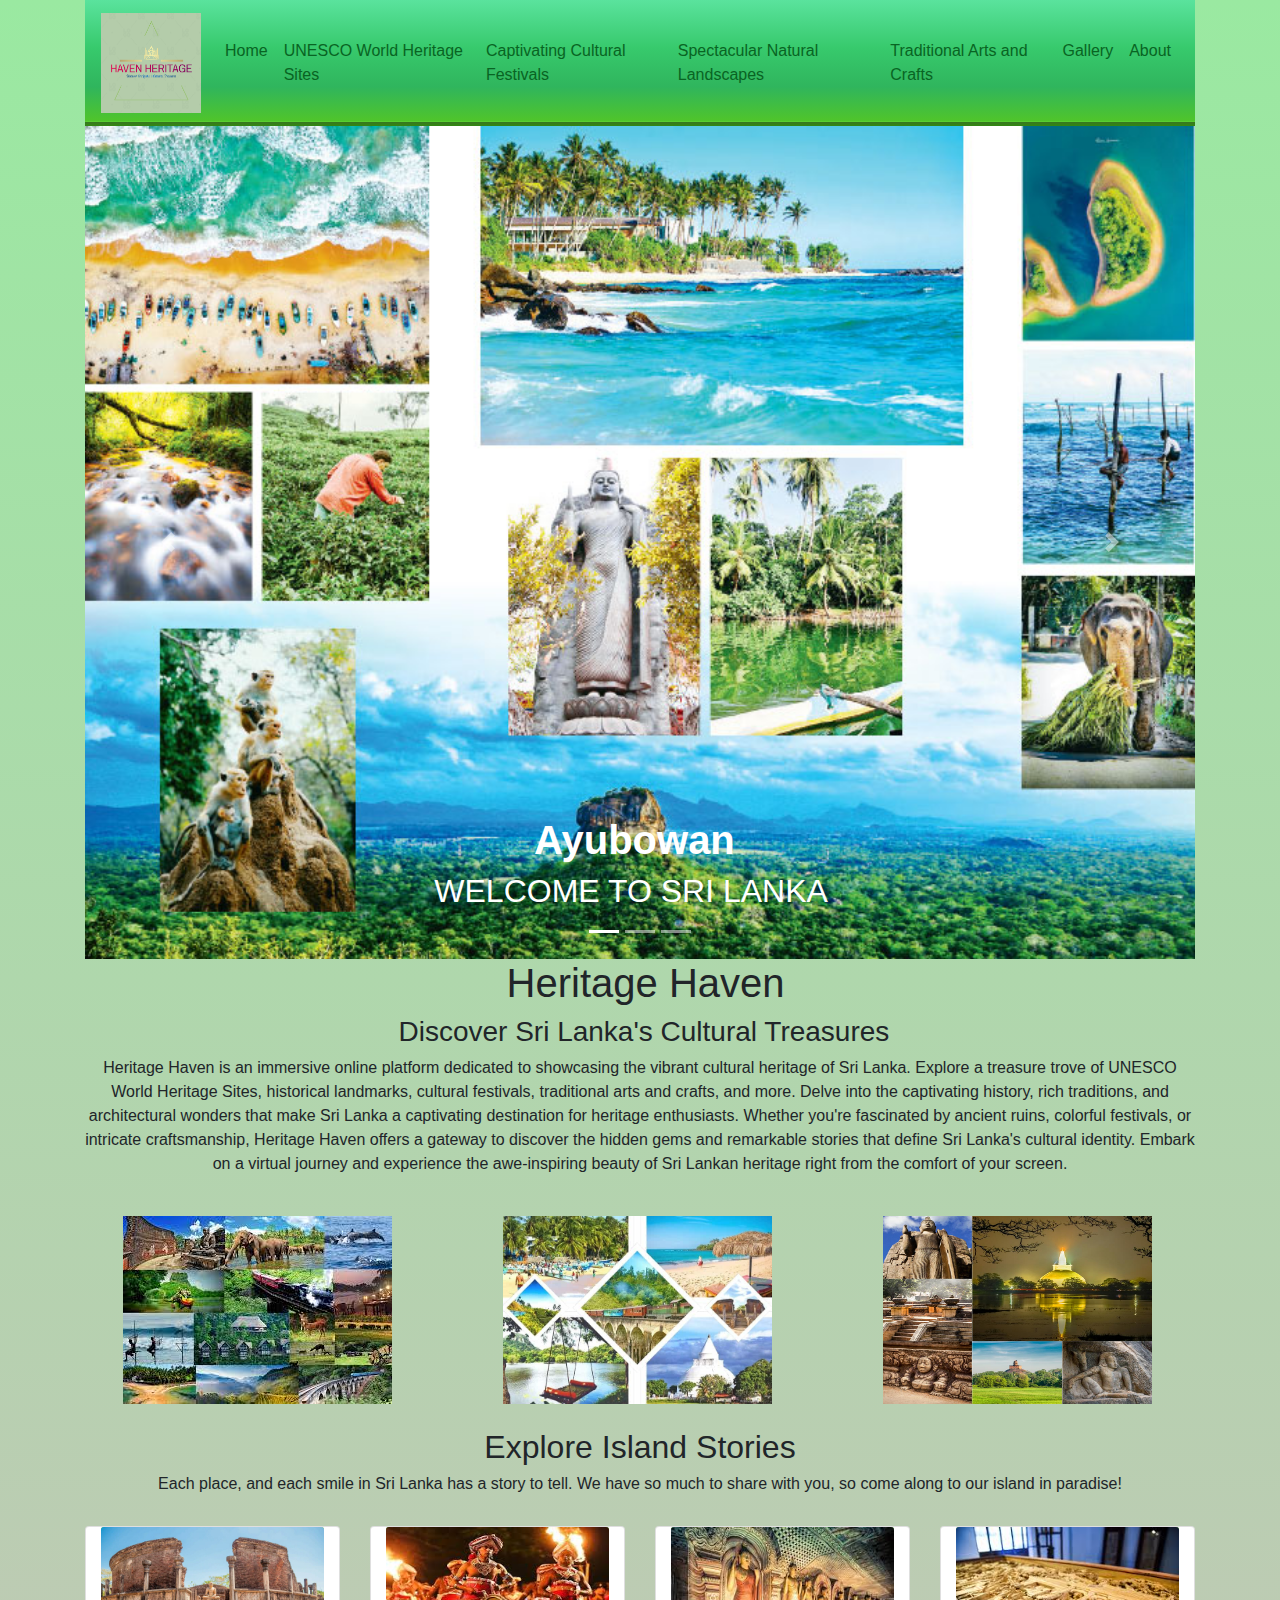
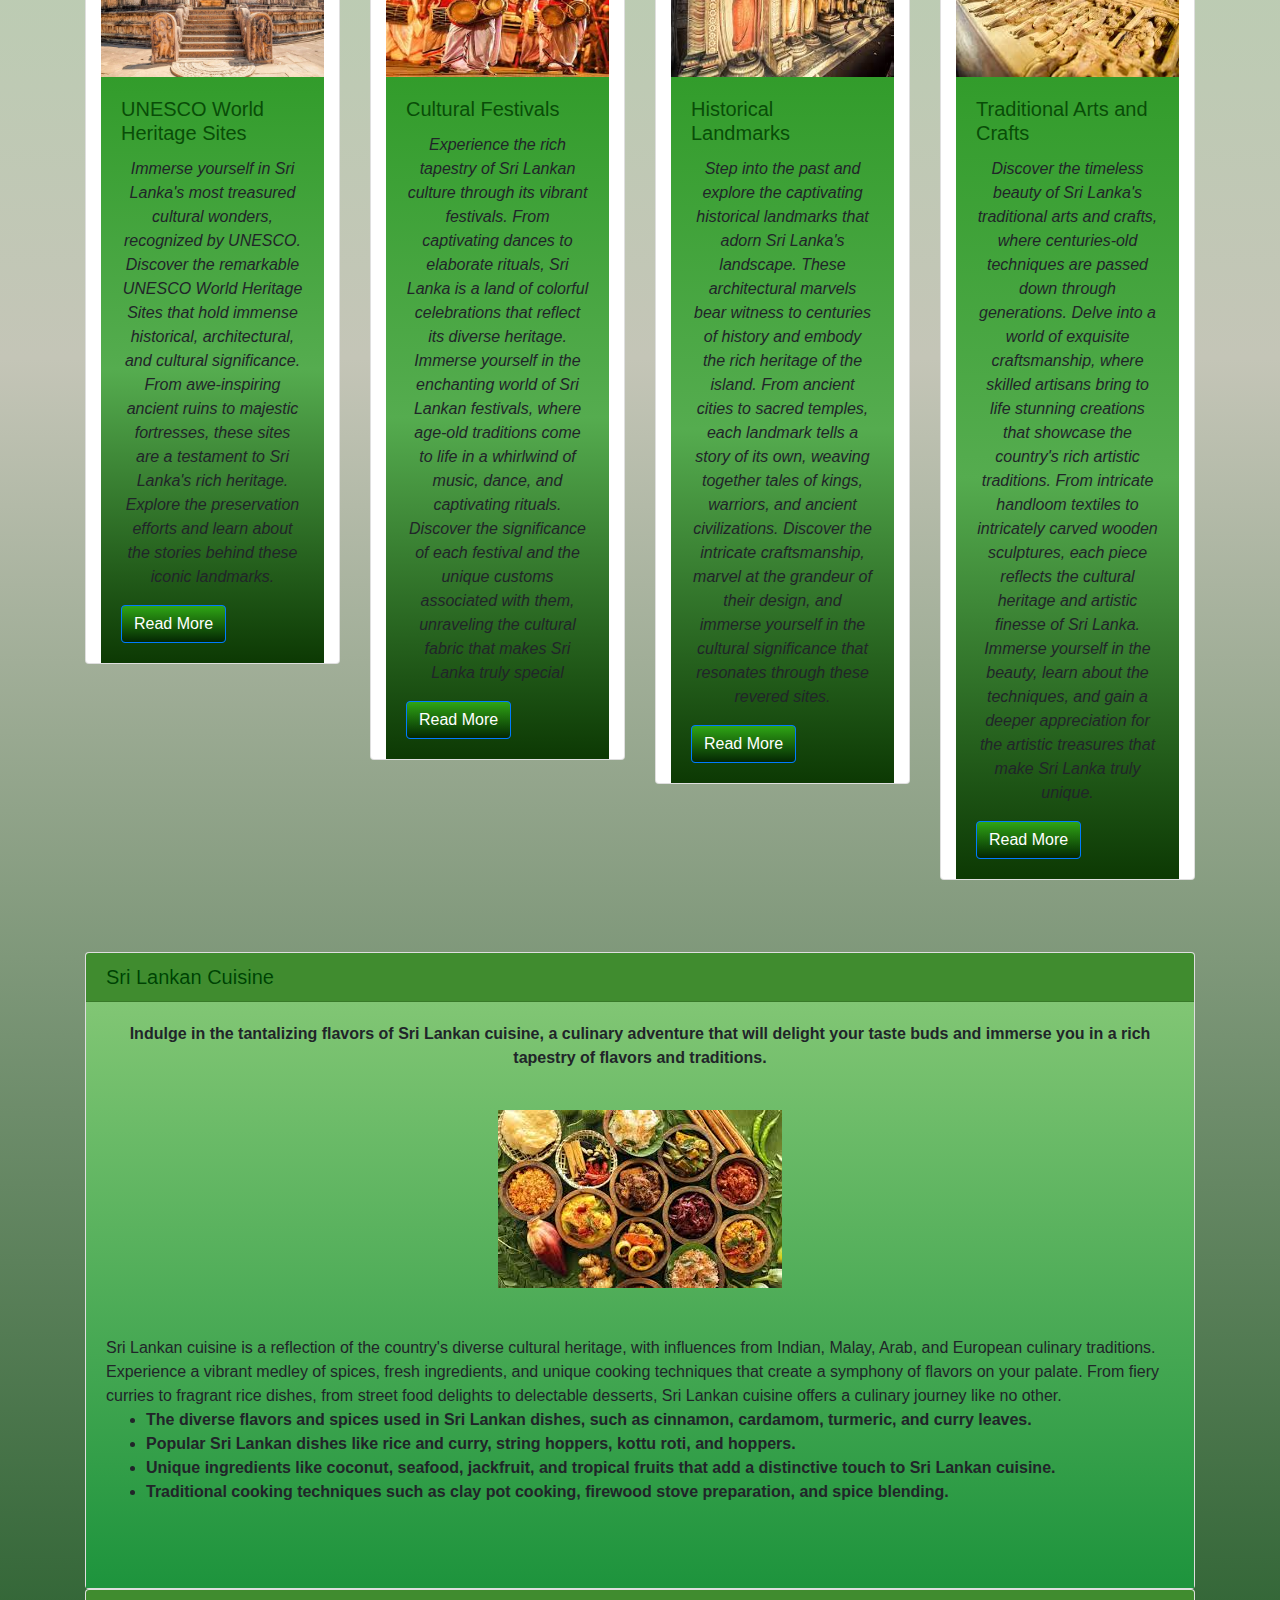
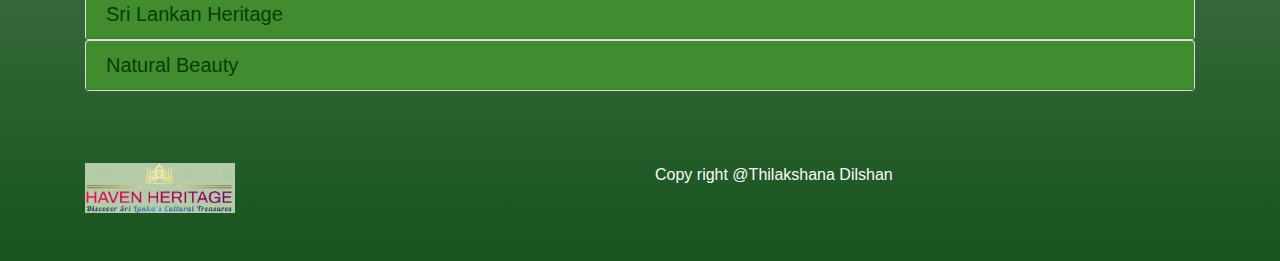
<file: index.html>
<!DOCTYPE html>
<html lang="en">
  <head>
    <meta charset="utf-8">
	<meta http-equiv="X-UA-Compatible" content="IE=edge">
	<meta name="viewport" content="width=device-width, initial-scale=1">
    <title>Home</title>
    <!-- Bootstrap -->
	<link href="css/bootstrap-4.4.1.css" rel="stylesheet">
	<link href="styles.css" rel="stylesheet" type="text/css">
	  <link rel="shortcut icon" href="images/favicon.ico"/>
  </head>
  <body> 
  	<div class="container-fluid">
  	  <div class="container">
  	    <nav class="navbar navbar-expand-lg navbar-light bg-light"> <a class="navbar-brand" href="index.html"><img src="images/Screenshot 2023-06-11 150617.png" width="100" height="100" alt=""/></a>
  	      <button class="navbar-toggler" type="button" data-toggle="collapse" data-target="#navbarSupportedContent1" aria-controls="navbarSupportedContent1" aria-expanded="false" aria-label="Toggle navigation"> <span class="navbar-toggler-icon"></span> </button>
  	      <div class="collapse navbar-collapse" id="navbarSupportedContent1">
  	        <ul class="navbar-nav mr-auto">
  	          <li class="nav-item active"> <a class="nav-link" href="index.html">Home <span class="sr-only">(current)</span></a> </li>
  	          <li class="nav-item"> <a class="nav-link" href="UNESCO World Heritage Sites.html"> UNESCO World Heritage Sites</a> </li>
  	          <li class="nav-item"> <a class="nav-link" href="Captivating Cultural Festivals.html"> Captivating Cultural Festivals</a></li>
  	          <li class="nav-item"> <a class="nav-link" href="Spectacular Natural Landscape.html">Spectacular Natural Landscapes</a></li>
  	          <li class="nav-item"> <a class="nav-link" href="Traditional Arts and Crafts.html">Traditional Arts and Crafts</a></li>
  	          <li class="nav-item"> <a class="nav-link" href="Gallery.html">Gallery</a></li>
			  <li class="nav-item"> <a class="nav-link" href="About.html">About</a></li>
            </ul>
</div>
        </nav>
  	    <div id="carouselExampleIndicators1" class="carousel slide" data-ride="carousel" style="background-color: grey">
  	      <ol class="carousel-indicators">
  	        <li data-target="#carouselExampleIndicators1" data-slide-to="0" class="active"></li>
  	        <li data-target="#carouselExampleIndicators1" data-slide-to="1"></li>
  	        <li data-target="#carouselExampleIndicators1" data-slide-to="2"></li>
          </ol>
  	      <div class="carousel-inner" role="listbox">
  	        <div class="carousel-item active "> <img src="images/7-4.jpg" alt="First slide" width="1200" height="600" class="d-block mx-auto img-fluid">
  	          <div class="carousel-caption">
  	            <h1><strong>Ayubowan</strong>&nbsp;</h1>
                <h2> WELCOME TO SRI LANKA&nbsp;&nbsp;</h2>
              </div>
            </div>
  	        <div class="carousel-item"> <img class="d-block mx-auto img-fluid" src="images/2-69.jpg" alt="Second slide"  width="1200" height="600">
  	          <div class="carousel-caption">
  	            <h1>Sri Lanka's Rich Heritage</h1>
  	            <h2>Journey through time and immerse yourself in the fascinating cultural treasures that Sri Lanka has to offer.<h2>
              </div>
            </div>
  	        <div class="carousel-item"> <img class="d-block mx-auto img-fluid" src="images/sri-lanka-highlights.jpg" alt="Third slide"  width="1200" height="620">
  	          <div class="carousel-caption">
  	            <h1>Experience Living History</h1>
  	            <h2>Step into a world of ancient temples, royal palaces, and vibrant traditions that have shaped Sri Lanka's captivating heritage</h2>
              </div>
            </div>
          </div>
  	      <a class="carousel-control-prev" href="#carouselExampleIndicators1" role="button" data-slide="prev"> <span class="carousel-control-prev-icon" aria-hidden="true"></span> <span class="sr-only">Previous</span> </a> <a class="carousel-control-next" href="#carouselExampleIndicators1" role="button" data-slide="next"> <span class="carousel-control-next-icon" aria-hidden="true"></span> <span class="sr-only">Next</span> </a> </div>
  	    <h1 class="text-center">&nbsp;Heritage Haven</h1>
  	    <h3 class="text-center">&nbsp;Discover Sri Lanka's Cultural Treasures</h3>
        <p class="text-center">Heritage Haven is an immersive online platform dedicated to showcasing the vibrant cultural heritage of Sri Lanka. Explore a treasure trove of UNESCO World Heritage Sites, historical landmarks, cultural festivals, traditional arts and crafts, and more. Delve into the captivating history, rich traditions, and architectural wonders that make Sri Lanka a captivating destination for heritage enthusiasts. Whether you're fascinated by ancient ruins, colorful festivals, or intricate craftsmanship, Heritage Haven offers a gateway to discover the hidden gems and remarkable stories that define Sri Lanka's cultural identity. Embark on a virtual journey and experience the awe-inspiring beauty of Sri Lankan heritage right from the comfort of your screen.</p>
		  <br>
        <center><div class="row">
          <div class="col-lg-4"><img src="images/images (13).jpg" width="269" height="188" alt=""/>&nbsp;</div>
          <div class="col-lg-4"><img src="images/Tourist-Places-in-Sri-Lanka.jpg" width="269" height="188" alt=""/>&nbsp;</div>
          <div class="col-lg-4"><img src="images/800x750-1.jpg" width="269" height="188" alt=""/>&nbsp;</div>
			</div></center><br>
	    <h2 class="text-center">Explore Island Stories</h2>
	    <h6 class="text-center">Each place, and each smile in Sri Lanka has a story to tell. We have so much to share with you, so come along to our island in paradise!</h6>
	    <br>
        <div class="row">
          <div class="col-lg-3">
            <div class="card col-md-4 col-lg-12"> <img src="images/Ancient-City-of-Polonnaruwa-Sri-Lanka2.jpg" alt="Card image cap" width="500" height="150" class="card-img-top">
              <div class="card-body">
                <h5 class="card-title">UNESCO World Heritage Sites</h5>
                <p class="card-text text-center"><em>Immerse yourself in Sri Lanka's most treasured cultural wonders, recognized by UNESCO. Discover the remarkable UNESCO World Heritage Sites that hold immense historical, architectural, and cultural significance. From awe-inspiring ancient ruins to majestic fortresses, these sites are a testament to Sri Lanka's rich heritage. Explore the preservation efforts and learn about the stories behind these iconic landmarks.</em></p>
<a href="UNESCO World Heritage Sites.html" class="btn btn-primary">Read More</a> </div>
            </div>
          &nbsp;</div>
          <div class="col-lg-3">
            <div class="card col-md-4 col-lg-12"> <img src="images/images (32).jpg" alt="Card image cap" width="600" height="150" class="card-img-top">
              <div class="card-body">
                <h5 class="card-title">Cultural Festivals</h5>
                <p class="card-text text-center"><em>Experience the rich tapestry of Sri Lankan culture through its vibrant festivals. From captivating dances to elaborate rituals, Sri Lanka is a land of colorful celebrations that reflect its diverse heritage. Immerse yourself in the enchanting world of Sri Lankan festivals, where age-old traditions come to life in a whirlwind of music, dance, and captivating rituals. Discover the significance of each festival and the unique customs associated with them, unraveling the cultural fabric that makes Sri Lanka truly special</em></p>
<a href="Captivating Cultural Festivals.html" class="btn btn-primary">Read More</a> </div>
            </div>
          &nbsp;</div>
          <div class="col-lg-3">
            <div class="card col-md-4 col-lg-12"> <img src="images/download (2).jpg" alt="Card image cap" width="600" height="150" class="card-img-top">
              <div class="card-body">
                <h5 class="card-title">Historical Landmarks</h5>
                <p class="card-text text-center"><em>Step into the past and explore the captivating historical landmarks that adorn Sri Lanka's landscape. These architectural marvels bear witness to centuries of history and embody the rich heritage of the island. From ancient cities to sacred temples, each landmark tells a story of its own, weaving together tales of kings, warriors, and ancient civilizations. Discover the intricate craftsmanship, marvel at the grandeur of their design, and immerse yourself in the cultural significance that resonates through these revered sites.</em></p>
<a href="Spectacular Natural Landscape.html" class="btn btn-primary">Read More</a> </div>
            </div>
          &nbsp;</div>
          <div class="col-lg-3">
            <div class="card col-md-4 col-lg-12"> <img src="images/images (7).jpg" alt="Card image cap" width="600" height="150" class="card-img-top">
              <div class="card-body">
                <h5 class="card-title">Traditional Arts and Crafts</h5>
                <p class="card-text text-center"><em>Discover the timeless beauty of Sri Lanka's traditional arts and crafts, where centuries-old techniques are passed down through generations. Delve into a world of exquisite craftsmanship, where skilled artisans bring to life stunning creations that showcase the country's rich artistic traditions. From intricate handloom textiles to intricately carved wooden sculptures, each piece reflects the cultural heritage and artistic finesse of Sri Lanka. Immerse yourself in the beauty, learn about the techniques, and gain a deeper appreciation for the artistic treasures that make Sri Lanka truly unique.</em></p>
<a href="Traditional Arts and Crafts.html" class="btn btn-primary">Read More</a> </div>
            </div>
          &nbsp;</div>
        </div><br>
		  <br>
        <div id="accordion1" role="tablist">
          <div class="card">
            <div class="card-header" role="tab" id="headingOne1">
              <h5 class="mb-0"> <a data-toggle="collapse" href="#collapseOne1" role="button" aria-expanded="true" aria-controls="collapseOne1"> Sri Lankan Cuisine </a> </h5>
            </div>
            <div id="collapseOne1" class="collapse show" role="tabpanel" aria-labelledby="headingOne1" data-parent="#accordion1">
              <div class="card-body">
                <p class="text-center"><strong>Indulge in the tantalizing flavors of Sri Lankan cuisine, a culinary adventure that will delight your taste buds and immerse you in a rich tapestry of flavors and traditions.</strong></p><br><center><img src="images/images (12).jpg" width="284" height="178" alt=""></center><br><br>Sri Lankan cuisine is a reflection of the country's diverse cultural heritage, with influences from Indian, Malay, Arab, and European culinary traditions. Experience a vibrant medley of spices, fresh ingredients, and unique cooking techniques that create a symphony of flavors on your palate. From fiery curries to fragrant rice dishes, from street food delights to delectable desserts, Sri Lankan cuisine offers a culinary journey like no other.<br><b><ul><li>The diverse flavors and spices used in Sri Lankan dishes, such as cinnamon, cardamom, turmeric, and curry leaves.</li><li>Popular Sri Lankan dishes like rice and curry, string hoppers, kottu roti, and hoppers.</li><li>Unique ingredients like coconut, seafood, jackfruit, and tropical fruits that add a distinctive touch to Sri Lankan cuisine.</li><li>Traditional cooking techniques such as clay pot cooking, firewood stove preparation, and spice blending.</li></ul></b><br>
&nbsp;</div>
            </div>
          </div>
          <div class="card">
            <div class="card-header" role="tab" id="headingTwo1">
              <h5 class="mb-0"> <a class="collapsed" data-toggle="collapse" href="#collapseTwo1" role="button" aria-expanded="false" aria-controls="collapseTwo1"> Sri Lankan Heritage&nbsp; </a> </h5>
            </div>
            <div id="collapseTwo1" class="collapse" role="tabpanel" aria-labelledby="headingTwo1" data-parent="#accordion1">
              <div class="card-body"><strong>Step back in time and explore the rich historical and cultural heritage of Sri Lanka, a land steeped in captivating stories and ancient wonders.</strong></p><br><center><img src="images/download (5).jpg" width="284" height="178" alt=""></center><br><br>Sri Lanka is home to a wealth of heritage sites, ancient cities, and architectural marvels that offer a glimpse into the country's storied past. Immerse yourself in the echoes of ancient civilizations, the grandeur of royal kingdoms, and the awe-inspiring craftsmanship that has withstood the test of time. From majestic temples and fortresses to sacred ruins and cave temples, Sri Lanka's heritage sites hold the keys to unlocking centuries of history and culture.<br><b><ul><li>Famous heritage sites like Sigiriya, Polonnaruwa, Anuradhapura, and Galle Fort, each with its own unique historical significance.</li><li>Ancient cities that served as bustling centers of trade, religion, and governance.</li><li>Architectural wonders such as ancient stupas, royal palaces, and intricately carved rock temples.</li><li>The cultural and religious diversity that is preserved within these heritage sites.</li></ul></b><br>
			  </div>
            </div>
          </div>
          <div class="card">
            <div class="card-header" role="tab" id="headingThree1">
              <h5 class="mb-0"> <a class="collapsed" data-toggle="collapse" href="#collapseThree1" role="button" aria-expanded="false" aria-controls="collapseThree1"> Natural Beauty </a> </h5>
            </div>
            <div id="collapseThree1" class="collapse" role="tabpanel" aria-labelledby="headingThree1" data-parent="#accordion1">
              <div class="card-body"><strong>Immerse yourself in the awe-inspiring natural beauty of Sri Lanka, where pristine landscapes and diverse ecosystems await.</strong></p><br><br><center><img src="images/images (14).jpg" width="400" height="200" alt=""></center><br><br>From the lush tea-covered hills of Nuwara Eliya to the golden sandy beaches along the coastline, Sri Lanka boasts a remarkable array of natural wonders. Discover the breathtaking landscapes, vibrant flora and fauna, and the harmonious coexistence of wildlife and humans. Whether you seek adventure, tranquility, or a deeper connection with nature, Sri Lanka offers it all.<br><b><ul><li>National parks and wildlife sanctuaries, such as Yala National Park and Sinharaja Forest Reserve, known for their rich biodiversity and opportunities for wildlife encounters.</li><li>Diverse ecosystems, including rainforests, wetlands, coral reefs, and highland forests.</li><li>Outdoor activities like hiking, birdwatching, surfing, and whale watching.</li><li>The commitment to eco-tourism and sustainable practices in preserving Sri Lanka's natural beauty.</li></ul></b><br></div>
            </div>
          </div>
        </div><br><br>
        <footer>&nbsp;
          <div class="row">
            <div class="col-lg-6"><img src="images/Screenshot 2023-06-11 150723.png" width="150" height="50" alt=""/>&nbsp;</div>
            <div class="col-lg-6">Copy right @Thilakshana Dilshan</div>
			  <br><br>
          </div>
        </footer><br><br>
      </div>
  	</div>
  	<!-- body code goes here -->


	<!-- jQuery (necessary for Bootstrap's JavaScript plugins) --> 
	<script src="js/jquery-3.4.1.min.js"></script>

	<!-- Include all compiled plugins (below), or include individual files as needed -->
	<script src="js/popper.min.js"></script> 
  <script src="js/bootstrap-4.4.1.js"></script>
  </body>
</html>
</file>
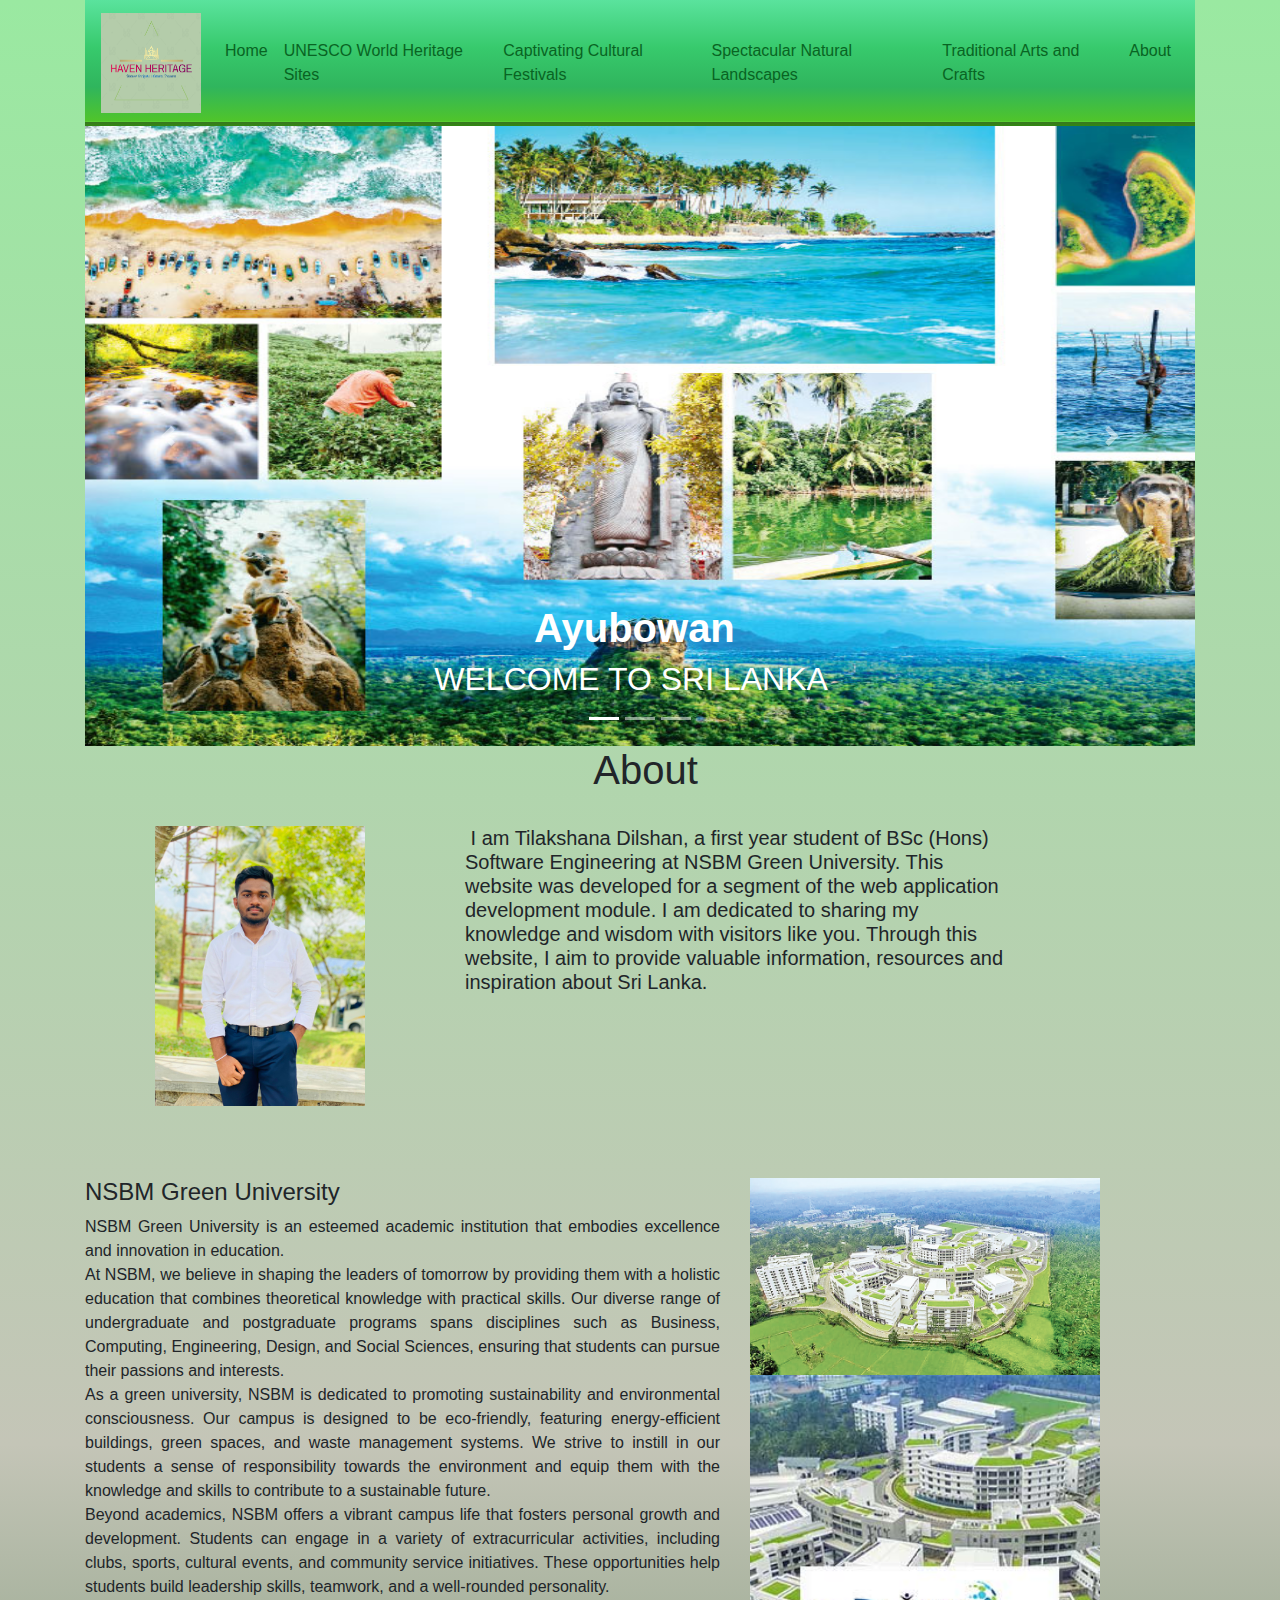
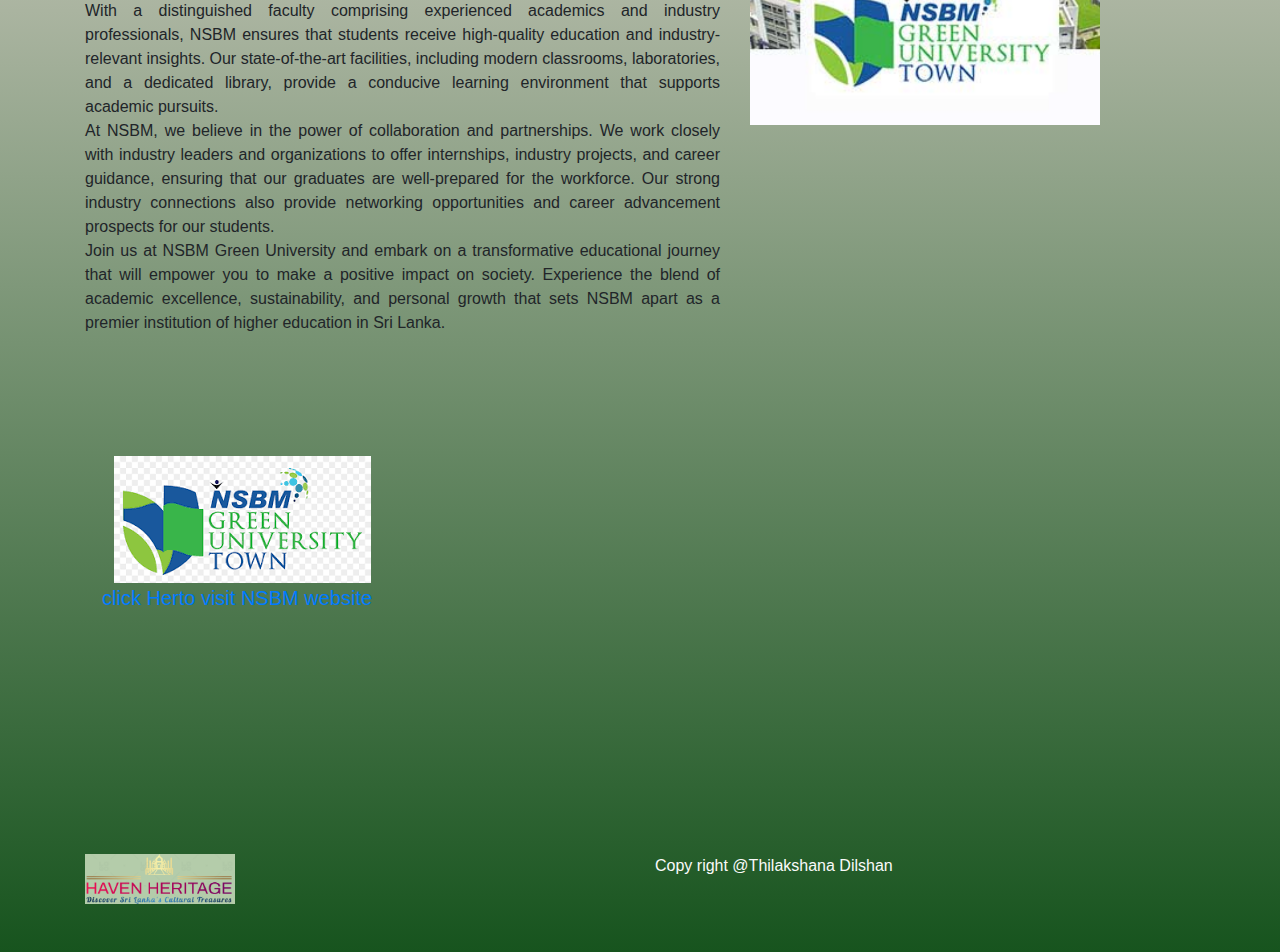
<file: About.html>
<!DOCTYPE html>
<html lang="en">
  <head>
    <meta charset="utf-8">
	<meta http-equiv="X-UA-Compatible" content="IE=edge">
	<meta name="viewport" content="width=device-width, initial-scale=1">
    <title>About</title>
    <!-- Bootstrap -->
	<link href="css/bootstrap-4.4.1.css" rel="stylesheet">
	<link href="styles.css" rel="stylesheet" type="text/css">
	   <link rel="shortcut icon" href="images/favicon.ico"/>
  </head>
  <body> 
  	<div class="container-fluid">
  	  <div class="container">
  	    <nav class="navbar navbar-expand-lg navbar-light bg-light"> <a class="navbar-brand" href="index.html"><img src="images/Screenshot 2023-06-11 150617.png" width="100" height="100" alt=""/></a>
  	      <button class="navbar-toggler" type="button" data-toggle="collapse" data-target="#navbarSupportedContent1" aria-controls="navbarSupportedContent1" aria-expanded="false" aria-label="Toggle navigation"> <span class="navbar-toggler-icon"></span> </button>
  	      <div class="collapse navbar-collapse" id="navbarSupportedContent1">
  	        <ul class="navbar-nav mr-auto">
  	          <li class="nav-item active"> <a class="nav-link" href="index.html">Home <span class="sr-only">(current)</span></a> </li>
  	          <li class="nav-item"> <a class="nav-link" href="UNESCO World Heritage Sites.html"> UNESCO World Heritage Sites</a> </li>
  	          <li class="nav-item"> <a class="nav-link" href="Captivating Cultural Festivals.html"> Captivating Cultural Festivals</a></li>
  	          <li class="nav-item"> <a class="nav-link" href="Spectacular Natural Landscape.html">Spectacular Natural Landscapes</a></li>
  	          <li class="nav-item"> <a class="nav-link" href="Traditional Arts and Crafts.html">Traditional Arts and Crafts</a></li>
  	          <li class="nav-item"> </li>
			  <li class="nav-item"> <a class="nav-link" href="About.html">About</a></li>
            </ul>
</div>
        </nav>
  	    <div id="carouselExampleIndicators1" class="carousel slide" data-ride="carousel" style="background-color: grey">
  	      <ol class="carousel-indicators">
  	        <li data-target="#carouselExampleIndicators1" data-slide-to="0" class="active"></li>
  	        <li data-target="#carouselExampleIndicators1" data-slide-to="1"></li>
  	        <li data-target="#carouselExampleIndicators1" data-slide-to="2"></li>
          </ol>
  	      <div class="carousel-inner" role="listbox">
  	        <div class="carousel-item active"> <img src="images/7-4.jpg" alt="First slide" width="1150" height="620" class="d-block mx-auto">
  	          <div class="carousel-caption">
  	            <h1><strong>Ayubowan</strong>&nbsp;</h1>
                <h2> WELCOME TO SRI LANKA&nbsp;&nbsp;</h2>
              </div>
            </div>
  	        <div class="carousel-item"> <img class="d-block mx-auto" src="images/2-69.jpg" alt="Second slide"  width="1150" height="620">
  	          <div class="carousel-caption">
  	            <h1>Sri Lanka's Rich Heritage</h1>
  	            <h2>Journey through time and immerse yourself in the fascinating cultural treasures that Sri Lanka has to offer.<h2>
              </div>
            </div>
  	        <div class="carousel-item"> <img class="d-block mx-auto" src="images/sri-lanka-highlights.jpg" alt="Third slide"  width="1150" height="620">
  	          <div class="carousel-caption">
  	            <h1>Experience Living History</h1>
  	            <h2>Step into a world of ancient temples, royal palaces, and vibrant traditions that have shaped Sri Lanka's captivating heritage</h2>
              </div>
            </div>
          </div>
  	      <a class="carousel-control-prev" href="#carouselExampleIndicators1" role="button" data-slide="prev"> <span class="carousel-control-prev-icon" aria-hidden="true"></span> <span class="sr-only">Previous</span> </a> <a class="carousel-control-next" href="#carouselExampleIndicators1" role="button" data-slide="next"> <span class="carousel-control-next-icon" aria-hidden="true"></span> <span class="sr-only">Next</span> </a> </div>
        <h1 class="text-center">&nbsp;About</h1>
        <br>
        <div class="row">
          <div class="col-lg-4">
            <center>
              <img src="images/IMG-20230210-WA0114.jpg" alt="" width="210" height="300" class="img-fluid"/>
            </center>
            &nbsp;</div>
          <div class="col-lg-6">
            <h5>&nbsp;I am Tilakshana Dilshan, a first year student of BSc (Hons) Software Engineering at NSBM Green University. This website was developed for a segment of the web application development module. I am dedicated to sharing my knowledge and wisdom with visitors like you. Through this website, I aim to provide valuable information, resources and inspiration about Sri Lanka.</h5>
            &nbsp;</div>
        </div><br><br>
        <div class="row">
          <div class="col-lg-7">
            <h4>NSBM Green University</h4>
            <blockquote>
              <p class="text-justify">NSBM Green University is an esteemed academic institution that embodies excellence and innovation in education. <br>
                At NSBM, we believe in shaping the leaders of tomorrow by providing them with a holistic education that combines theoretical knowledge with practical skills. Our diverse range of undergraduate and postgraduate programs spans disciplines such as Business, Computing, Engineering, Design, and Social Sciences, ensuring that students can pursue their passions and interests.<br>
                As a green university, NSBM is dedicated to promoting sustainability and environmental consciousness. Our campus is designed to be eco-friendly, featuring energy-efficient buildings, green spaces, and waste management systems. We strive to instill in our students a sense of responsibility towards the environment and equip them with the knowledge and skills to contribute to a sustainable future.<br>
                Beyond academics, NSBM offers a vibrant campus life that fosters personal growth and development. Students can engage in a variety of extracurricular activities, including clubs, sports, cultural events, and community service initiatives. These opportunities help students build leadership skills, teamwork, and a well-rounded personality.<br>
                With a distinguished faculty comprising experienced academics and industry professionals, NSBM ensures that students receive high-quality education and industry-relevant insights. Our state-of-the-art facilities, including modern classrooms, laboratories, and a dedicated library, provide a conducive learning environment that supports academic pursuits.<br>
                At NSBM, we believe in the power of collaboration and partnerships. We work closely with industry leaders and organizations to offer internships, industry projects, and career guidance, ensuring that our graduates are well-prepared for the workforce. Our strong industry connections also provide networking opportunities and career advancement prospects for our students. <br>
                Join us at NSBM Green University and embark on a transformative educational journey that will empower you to make a positive impact on society. Experience the blend of academic excellence, sustainability, and personal growth that sets NSBM apart as a premier institution of higher education in Sri Lanka. <br>
                &nbsp;</p>
            </blockquote>
            &nbsp;</div>
          <div class="col-lg-4">
            <center>
              <img src="images/z_pv-ECL.jpg" alt="" width="450" height="350" class="img-fluid"/><img src="images/nsbm_ci-1558093338.jpg" alt="" width="450" height="350" class="img-fluid"/>
            </center>
            &nbsp;</div>
        </div><br><br>
        <div class="row">
          <div class="col-lg-12">
            <button type="button" class="btn btn-lg"><a href="https://nsbm.ac.lk/"><img src="images/images.png" width="257" height="127" alt=""/>
            <p>click Herto visit NSBM website&nbsp;&nbsp;</p>
            </a>
</button>
          &nbsp;</div>
        </div>
        <br>
        <br>
<br>
<br>
<br>
		  <br>
<br><br>
        <footer>&nbsp;
          <div class="row">
            <div class="col-lg-6"><img src="images/Screenshot 2023-06-11 150723.png" width="150" height="50" alt=""/>&nbsp;</div>
            <div class="col-lg-6">Copy right @Thilakshana Dilshan</div>
			  <br><br>
          </div>
        </footer><br><br>
      </div>
  	</div>
  	<!-- body code goes here -->


	<!-- jQuery (necessary for Bootstrap's JavaScript plugins) --> 
	<script src="js/jquery-3.4.1.min.js"></script>

	<!-- Include all compiled plugins (below), or include individual files as needed -->
	<script src="js/popper.min.js"></script> 
  <script src="js/bootstrap-4.4.1.js"></script>
  </body>
</html>
</file>
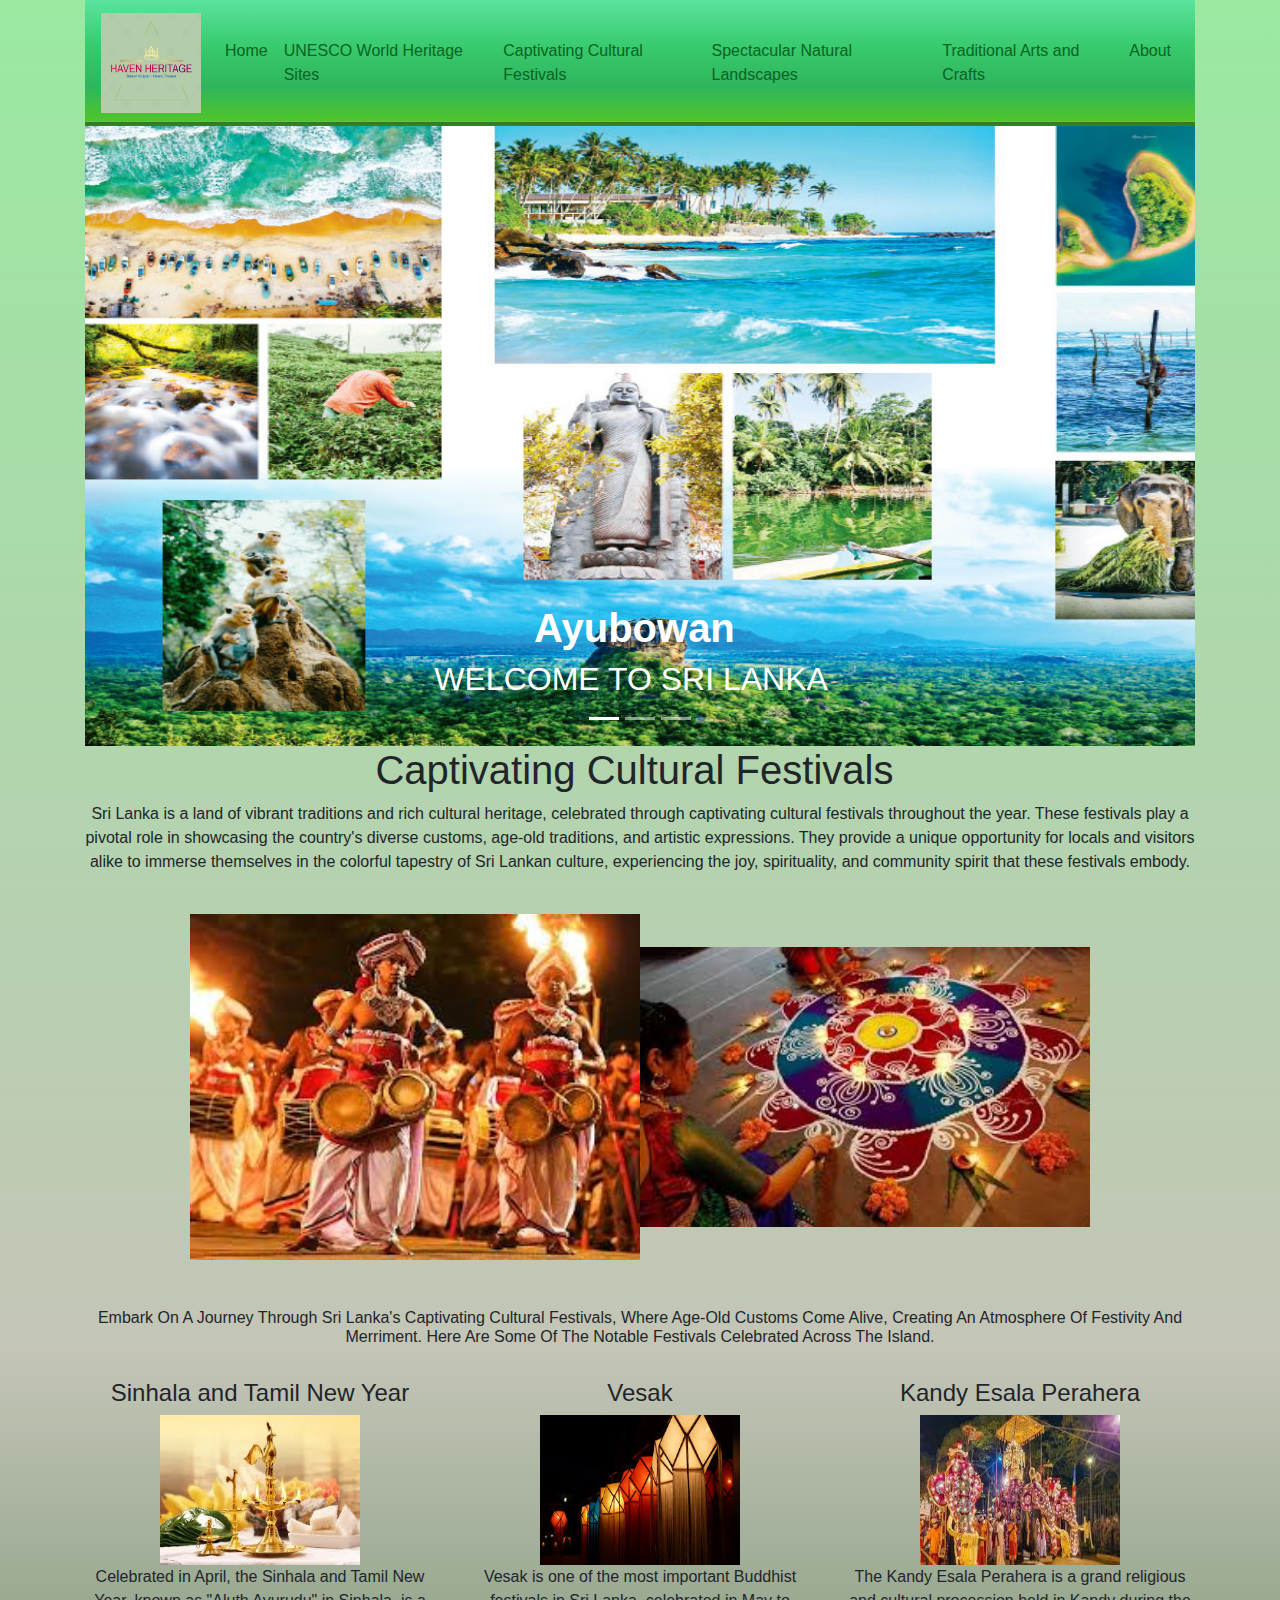
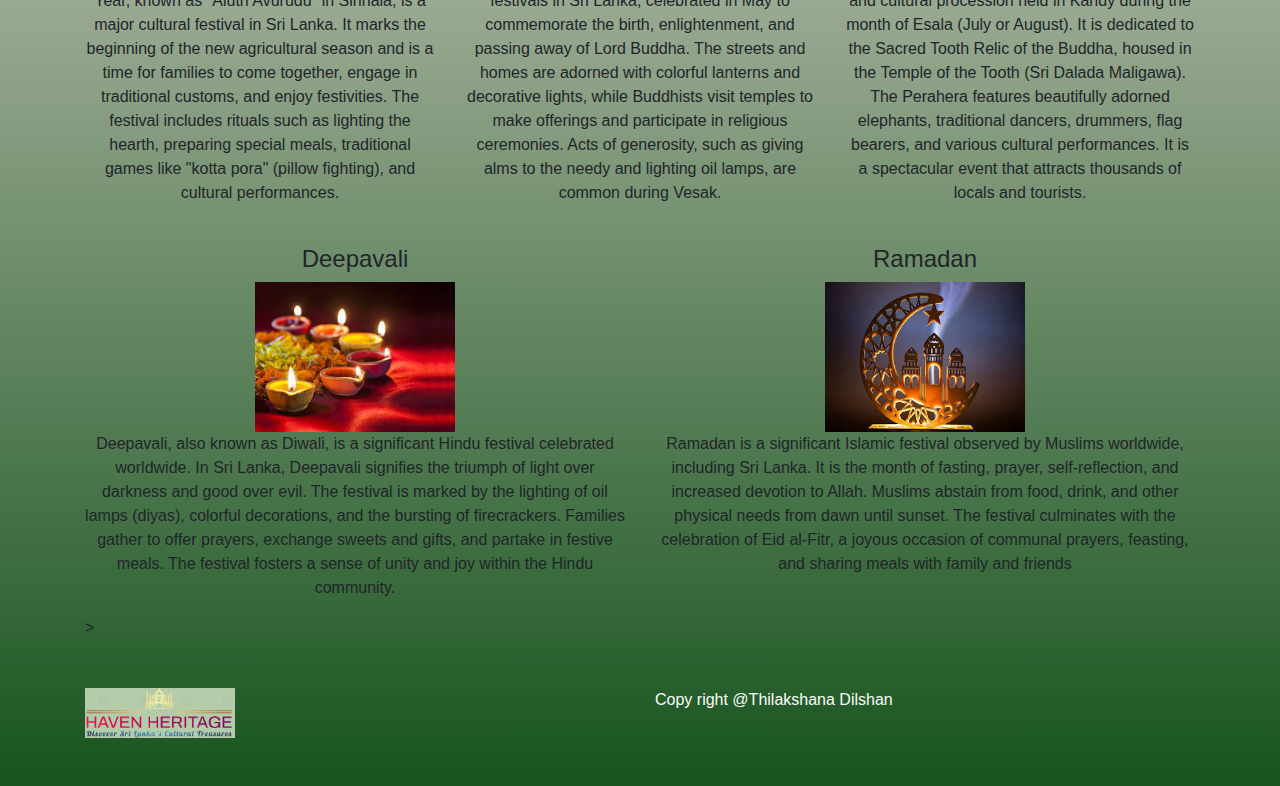
<file: Captivating Cultural Festivals.html>
<!DOCTYPE html>
<html lang="en">
  <head>
    <meta charset="utf-8">
	<meta http-equiv="X-UA-Compatible" content="IE=edge">
	<meta name="viewport" content="width=device-width, initial-scale=1">
    <title>Captivating Cultural Festival</title>
    <!-- Bootstrap -->
	<link href="css/bootstrap-4.4.1.css" rel="stylesheet">
	<link href="styles.css" rel="stylesheet" type="text/css">
	   <link rel="shortcut icon" href="images/favicon.ico"/>
  </head>
  <body> 
  	<div class="container-fluid">
  	  <div class="container">
  	    <nav class="navbar navbar-expand-lg navbar-light bg-light"> <a class="navbar-brand" href="index.html"><img src="images/Screenshot 2023-06-11 150617.png" width="100" height="100" alt=""/></a>
  	      <button class="navbar-toggler" type="button" data-toggle="collapse" data-target="#navbarSupportedContent1" aria-controls="navbarSupportedContent1" aria-expanded="false" aria-label="Toggle navigation"> <span class="navbar-toggler-icon"></span> </button>
  	      <div class="collapse navbar-collapse" id="navbarSupportedContent1">
  	        <ul class="navbar-nav mr-auto">
  	          <li class="nav-item active"> <a class="nav-link" href="index.html">Home <span class="sr-only">(current)</span></a> </li>
  	          <li class="nav-item"> <a class="nav-link" href="UNESCO World Heritage Sites.html"> UNESCO World Heritage Sites</a> </li>
  	          <li class="nav-item"> <a class="nav-link" href="Captivating Cultural Festivals.html"> Captivating Cultural Festivals</a></li>
  	          <li class="nav-item"> <a class="nav-link" href="Spectacular Natural Landscape.html">Spectacular Natural Landscapes</a></li>
  	          <li class="nav-item"> <a class="nav-link" href="Traditional Arts and Crafts.html">Traditional Arts and Crafts</a></li>
  	          <li class="nav-item"> </li>
			  <li class="nav-item"> <a class="nav-link" href="About.html">About</a></li>
            </ul>
</div>
        </nav>
  	    <div id="carouselExampleIndicators1" class="carousel slide" data-ride="carousel" style="background-color: grey">
  	      <ol class="carousel-indicators">
  	        <li data-target="#carouselExampleIndicators1" data-slide-to="0" class="active"></li>
  	        <li data-target="#carouselExampleIndicators1" data-slide-to="1"></li>
  	        <li data-target="#carouselExampleIndicators1" data-slide-to="2"></li>
          </ol>
  	      <div class="carousel-inner" role="listbox">
  	        <div class="carousel-item active"> <img src="images/7-4.jpg" alt="First slide" width="1150" height="620" class="d-block mx-auto">
  	          <div class="carousel-caption">
  	            <h1><strong>Ayubowan</strong>&nbsp;</h1>
                <h2> WELCOME TO SRI LANKA&nbsp;&nbsp;</h2>
              </div>
            </div>
  	        <div class="carousel-item"> <img class="d-block mx-auto" src="images/2-69.jpg" alt="Second slide"  width="1150" height="620">
  	          <div class="carousel-caption">
  	            <h1>Sri Lanka's Rich Heritage</h1>
  	            <h2>Journey through time and immerse yourself in the fascinating cultural treasures that Sri Lanka has to offer.<h2>
              </div>
            </div>
  	        <div class="carousel-item"> <img class="d-block mx-auto" src="images/sri-lanka-highlights.jpg" alt="Third slide"  width="1150" height="620">
  	          <div class="carousel-caption">
  	            <h1>Experience Living History</h1>
  	            <h2>Step into a world of ancient temples, royal palaces, and vibrant traditions that have shaped Sri Lanka's captivating heritage</h2>
              </div>
            </div>
          </div>
  	      <a class="carousel-control-prev" href="#carouselExampleIndicators1" role="button" data-slide="prev"> <span class="carousel-control-prev-icon" aria-hidden="true"></span> <span class="sr-only">Previous</span> </a> <a class="carousel-control-next" href="#carouselExampleIndicators1" role="button" data-slide="next"> <span class="carousel-control-next-icon" aria-hidden="true"></span> <span class="sr-only">Next</span> </a> </div>
  	    <h1 class="text-center">Captivating Cultural Festivals&nbsp;</h1>
  	   
  	    
        <p class="text-center">
Sri Lanka is a land of vibrant traditions and rich cultural heritage, celebrated through captivating cultural festivals throughout the year. These festivals play a pivotal role in showcasing the country's diverse customs, age-old traditions, and artistic expressions. They provide a unique opportunity for locals and visitors alike to immerse themselves in the colorful tapestry of Sri Lankan culture, experiencing the joy, spirituality, and community spirit that these festivals embody.</p>
		  <br> <center><img src="images/images (32).jpg" alt="" width="450" height="350" class="img-fluid"/><img src="images/images (18).jpg" alt="" width="450" height="350" class="img-fluid"/></center><br><br>
        <h6 class="text-center text-capitalize">Embark on a journey through Sri Lanka's captivating cultural festivals, where age-old customs come alive, creating an atmosphere of festivity and merriment. Here are some of the notable festivals celebrated across the island.</h6><br>
        <center><div class="row">
            <div class="col-lg-4">
              <h4>Sinhala and Tamil New Year</h4>
            <img src="images/images (19).jpg" width="200" height="150" alt=""/> <br>   <p> Celebrated in April, the Sinhala and Tamil New Year, known as "Aluth Avurudu" in Sinhala, is a major cultural festival in Sri Lanka. It marks the beginning of the new agricultural season and is a time for families to come together, engage in traditional customs, and enjoy festivities. The festival includes rituals such as lighting the hearth, preparing special meals, traditional games like "kotta pora" (pillow fighting), and cultural performances.</p>        </div>
            <div class="col-lg-4"><h4>Vesak</h4>
            <img src="images/images (20).jpg" width="200" height="150" alt=""/>
            <p>Vesak is one of the most important Buddhist festivals in Sri Lanka, celebrated in May to commemorate the birth, enlightenment, and passing away of Lord Buddha. The streets and homes are adorned with colorful lanterns and decorative lights, while Buddhists visit temples to make offerings and participate in religious ceremonies. Acts of generosity, such as giving alms to the needy and lighting oil lamps, are common during Vesak.</p>
            </div><br>
            <div class="col-lg-4">
              <h4>Kandy Esala Perahera</h4><img src="images/images (17).jpg" width="200" height="150" alt=""/>
                <p> The Kandy Esala Perahera is a grand religious and cultural procession held in Kandy during the month of Esala (July or August). It is dedicated to the Sacred Tooth Relic of the Buddha, housed in the Temple of the Tooth (Sri Dalada Maligawa). The Perahera features beautifully adorned elephants, traditional dancers, drummers, flag bearers, and various cultural performances. It is a spectacular event that attracts thousands of locals and tourists.</p>
              
            </div>
          </div>
        <br>
		  <div class="row">
		    <div class="col-lg-6">
		      <h4>Deepavali</h4>
	          <img src="images/images (4).jpg" width="200" height="150" alt=""/>
	          <p>Deepavali, also known as Diwali, is a significant Hindu festival celebrated worldwide. In Sri Lanka, Deepavali signifies the triumph of light over darkness and good over evil. The festival is marked by the lighting of oil lamps (diyas), colorful decorations, and the bursting of firecrackers. Families gather to offer prayers, exchange sweets and gifts, and partake in festive meals. The festival fosters a sense of unity and joy within the Hindu community.</p>
              </div>
		    <div class="col-lg-6">
		      <h4>Ramadan</h4>
	          <img src="images/images (21).jpg" width="200" height="150" alt=""/>
	          <p>Ramadan is a significant Islamic festival observed by Muslims worldwide, including Sri Lanka. It is the month of fasting, prayer, self-reflection, and increased devotion to Allah. Muslims abstain from food, drink, and other physical needs from dawn until sunset. The festival culminates with the celebration of Eid al-Fitr, a joyous occasion of communal prayers, feasting, and sharing meals with family and friends</p>		        
	          &nbsp;</div>
	      </div>
        </center>>
        <br><br>
        <footer>&nbsp;
          <div class="row">
            <div class="col-lg-6"><img src="images/Screenshot 2023-06-11 150723.png" width="150" height="50" alt=""/>&nbsp;</div>
            <div class="col-lg-6">Copy right @Thilakshana Dilshan</div>
			  <br><br>
          </div>
        </footer><br><br>
      </div>
  	</div>
  	<!-- body code goes here -->


	<!-- jQuery (necessary for Bootstrap's JavaScript plugins) --> 
	<script src="js/jquery-3.4.1.min.js"></script>

	<!-- Include all compiled plugins (below), or include individual files as needed -->
	<script src="js/popper.min.js"></script> 
  <script src="js/bootstrap-4.4.1.js"></script>
  </body>
</html>
</file>
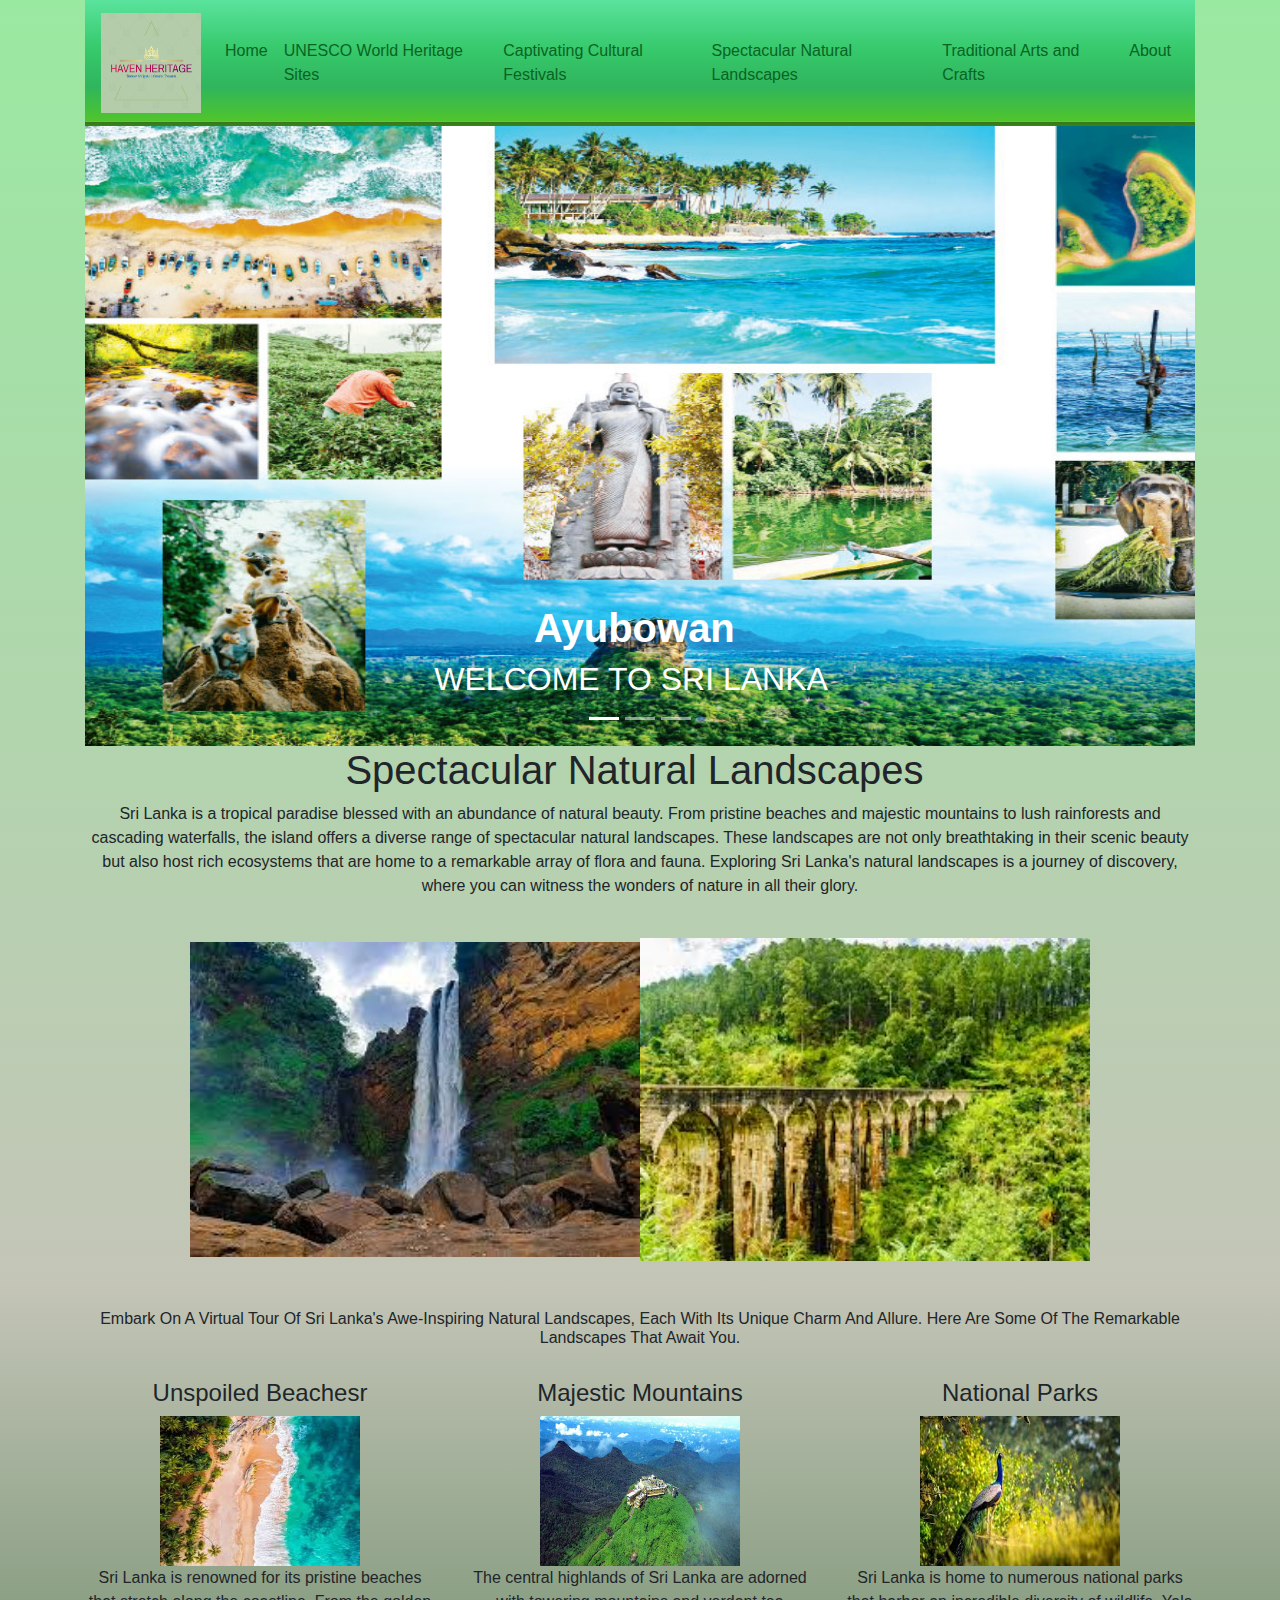
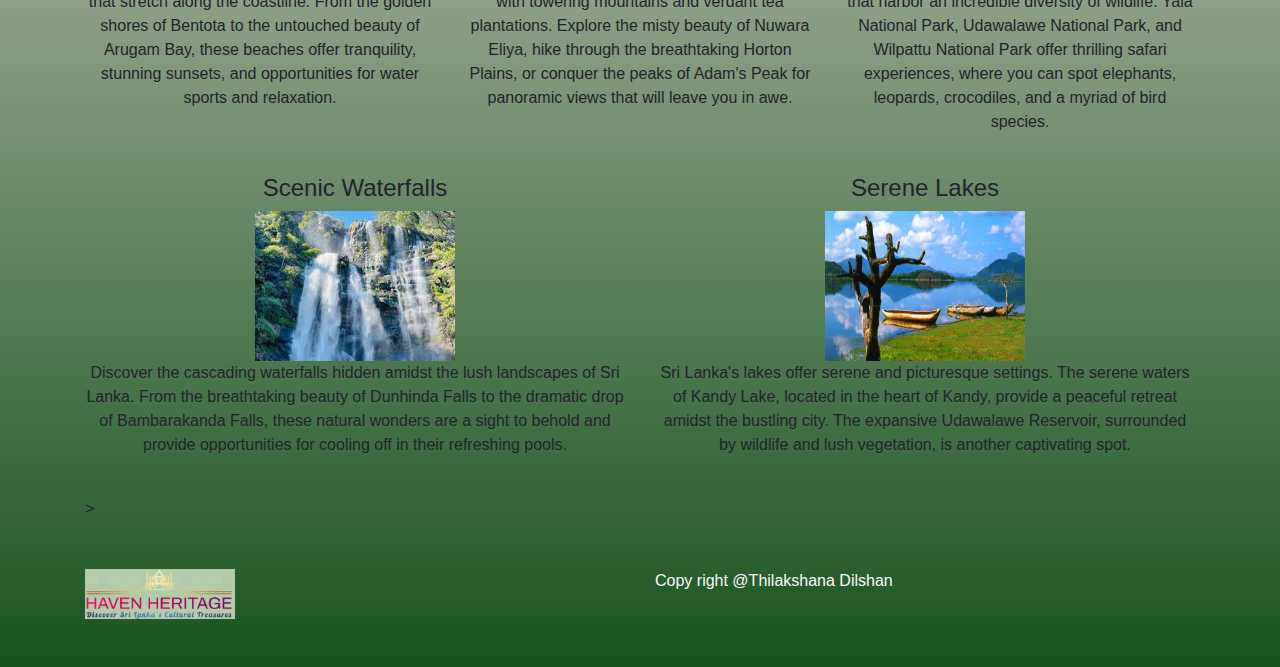
<file: Spectacular Natural Landscape.html>
<!DOCTYPE html>
<html lang="en">
  <head>
    <meta charset="utf-8">
	<meta http-equiv="X-UA-Compatible" content="IE=edge">
	<meta name="viewport" content="width=device-width, initial-scale=1">
    <title>Spectacular Natural Landscapes</title>
    <!-- Bootstrap -->
	<link href="css/bootstrap-4.4.1.css" rel="stylesheet">
	<link href="styles.css" rel="stylesheet" type="text/css">
	   <link rel="shortcut icon" href="images/favicon.ico"/>
  </head>
  <body> 
  	<div class="container-fluid">
  	  <div class="container">
  	    <nav class="navbar navbar-expand-lg navbar-light bg-light"> <a class="navbar-brand" href="index.html"><img src="images/Screenshot 2023-06-11 150617.png" width="100" height="100" alt=""/></a>
  	      <button class="navbar-toggler" type="button" data-toggle="collapse" data-target="#navbarSupportedContent1" aria-controls="navbarSupportedContent1" aria-expanded="false" aria-label="Toggle navigation"> <span class="navbar-toggler-icon"></span> </button>
  	      <div class="collapse navbar-collapse" id="navbarSupportedContent1">
  	        <ul class="navbar-nav mr-auto">
  	          <li class="nav-item active"> <a class="nav-link" href="index.html">Home <span class="sr-only">(current)</span></a> </li>
  	          <li class="nav-item"> <a class="nav-link" href="UNESCO World Heritage Sites.html"> UNESCO World Heritage Sites</a> </li>
  	          <li class="nav-item"> <a class="nav-link" href="Captivating Cultural Festivals.html"> Captivating Cultural Festivals</a></li>
  	          <li class="nav-item"> <a class="nav-link" href="Spectacular Natural Landscape.html">Spectacular Natural Landscapes</a></li>
  	          <li class="nav-item"> <a class="nav-link" href="Traditional Arts and Crafts.html">Traditional Arts and Crafts</a></li>
  	          
			  <li class="nav-item"> <a class="nav-link" href="About.html">About</a></li>
            </ul>
</div>
        </nav>
  	    <div id="carouselExampleIndicators1" class="carousel slide" data-ride="carousel" style="background-color: grey">
  	      <ol class="carousel-indicators">
  	        <li data-target="#carouselExampleIndicators1" data-slide-to="0" class="active"></li>
  	        <li data-target="#carouselExampleIndicators1" data-slide-to="1"></li>
  	        <li data-target="#carouselExampleIndicators1" data-slide-to="2"></li>
          </ol>
  	      <div class="carousel-inner" role="listbox">
  	        <div class="carousel-item active"> <img src="images/7-4.jpg" alt="First slide" width="1150" height="620" class="d-block mx-auto">
  	          <div class="carousel-caption">
  	            <h1><strong>Ayubowan</strong>&nbsp;</h1>
                <h2> WELCOME TO SRI LANKA&nbsp;&nbsp;</h2>
              </div>
            </div>
  	        <div class="carousel-item"> <img class="d-block mx-auto" src="images/2-69.jpg" alt="Second slide"  width="1150" height="620">
  	          <div class="carousel-caption">
  	            <h1>Sri Lanka's Rich Heritage</h1>
  	            <h2>Journey through time and immerse yourself in the fascinating cultural treasures that Sri Lanka has to offer.<h2>
              </div>
            </div>
  	        <div class="carousel-item"> <img class="d-block mx-auto" src="images/sri-lanka-highlights.jpg" alt="Third slide"  width="1150" height="620">
  	          <div class="carousel-caption">
  	            <h1>Experience Living History</h1>
  	            <h2>Step into a world of ancient temples, royal palaces, and vibrant traditions that have shaped Sri Lanka's captivating heritage</h2>
              </div>
            </div>
          </div>
  	      <a class="carousel-control-prev" href="#carouselExampleIndicators1" role="button" data-slide="prev"> <span class="carousel-control-prev-icon" aria-hidden="true"></span> <span class="sr-only">Previous</span> </a> <a class="carousel-control-next" href="#carouselExampleIndicators1" role="button" data-slide="next"> <span class="carousel-control-next-icon" aria-hidden="true"></span> <span class="sr-only">Next</span> </a> </div>
  	    <h1 class="text-center">Spectacular Natural Landscapes&nbsp;</h1>
  	   
  	    
        <p class="text-center">
Sri Lanka is a tropical paradise blessed with an abundance of natural beauty. From pristine beaches and majestic mountains to lush rainforests and cascading waterfalls, the island offers a diverse range of spectacular natural landscapes. These landscapes are not only breathtaking in their scenic beauty but also host rich ecosystems that are home to a remarkable array of flora and fauna. Exploring Sri Lanka's natural landscapes is a journey of discovery, where you can witness the wonders of nature in all their glory.</p>
		  <br> <center><img src="images/download (10).jpg" alt="" width="450" height="350" class="img-fluid"/><img src="images/images (22).jpg" alt="" width="450" height="350" class="img-fluid"/></center><br><br>
        <h6 class="text-center text-capitalize">Embark on a virtual tour of Sri Lanka's awe-inspiring natural landscapes, each with its unique charm and allure. Here are some of the remarkable landscapes that await you.</h6><br>
        <center><div class="row">
            <div class="col-lg-4">
              <h4>Unspoiled Beachesr</h4>
            <img src="images/download (11).jpg" width="200" height="150" alt=""/> <br>   <p> Sri Lanka is renowned for its pristine beaches that stretch along the coastline. From the golden shores of Bentota to the untouched beauty of Arugam Bay, these beaches offer tranquility, stunning sunsets, and opportunities for water sports and relaxation.</p>        </div>
            <div class="col-lg-4"><h4>Majestic Mountains</h4>
            <img src="images/sri-pada-adam-s-peak-sri-lanka.jpg" width="200" height="150" alt=""/>
            <p>The central highlands of Sri Lanka are adorned with towering mountains and verdant tea plantations. Explore the misty beauty of Nuwara Eliya, hike through the breathtaking Horton Plains, or conquer the peaks of Adam's Peak for panoramic views that will leave you in awe.</p>
            </div><br>
            <div class="col-lg-4">
              <h4>National Parks</h4><img src="images/images (11).jpg" width="200" height="150" alt=""/>
                <p>  Sri Lanka is home to numerous national parks that harbor an incredible diversity of wildlife. Yala National Park, Udawalawe National Park, and Wilpattu National Park offer thrilling safari experiences, where you can spot elephants, leopards, crocodiles, and a myriad of bird species.</p>
              
            </div>
          </div>
        <br>
		  <div class="row">
		    <div class="col-lg-6">
		      <h4>Scenic Waterfalls</h4>
	          <img src="images/download (13).jpg" width="200" height="150" alt=""/>
	          <p>Discover the cascading waterfalls hidden amidst the lush landscapes of Sri Lanka. From the breathtaking beauty of Dunhinda Falls to the dramatic drop of Bambarakanda Falls, these natural wonders are a sight to behold and provide opportunities for cooling off in their refreshing pools.</p>
              </div>
		    <div class="col-lg-6">
		      <h4>Serene Lakes</h4>
	          <img src="images/LK94009013-08-E.webp" width="200" height="150" alt=""/>
	          <p>Sri Lanka's lakes offer serene and picturesque settings. The serene waters of Kandy Lake, located in the heart of Kandy, provide a peaceful retreat amidst the bustling city. The expansive Udawalawe Reservoir, surrounded by wildlife and lush vegetation, is another captivating spot.</p>		        
	          &nbsp;</div>
	      </div>
        </center>>
        <br><br>
        <footer>&nbsp;
          <div class="row">
            <div class="col-lg-6"><img src="images/Screenshot 2023-06-11 150723.png" width="150" height="50" alt=""/>&nbsp;</div>
            <div class="col-lg-6">Copy right @Thilakshana Dilshan</div>
			  <br><br>
          </div>
        </footer><br><br>
      </div>
  	</div>
  	<!-- body code goes here -->


	<!-- jQuery (necessary for Bootstrap's JavaScript plugins) --> 
	<script src="js/jquery-3.4.1.min.js"></script>

	<!-- Include all compiled plugins (below), or include individual files as needed -->
	<script src="js/popper.min.js"></script> 
  <script src="js/bootstrap-4.4.1.js"></script>
  </body>
</html>
</file>
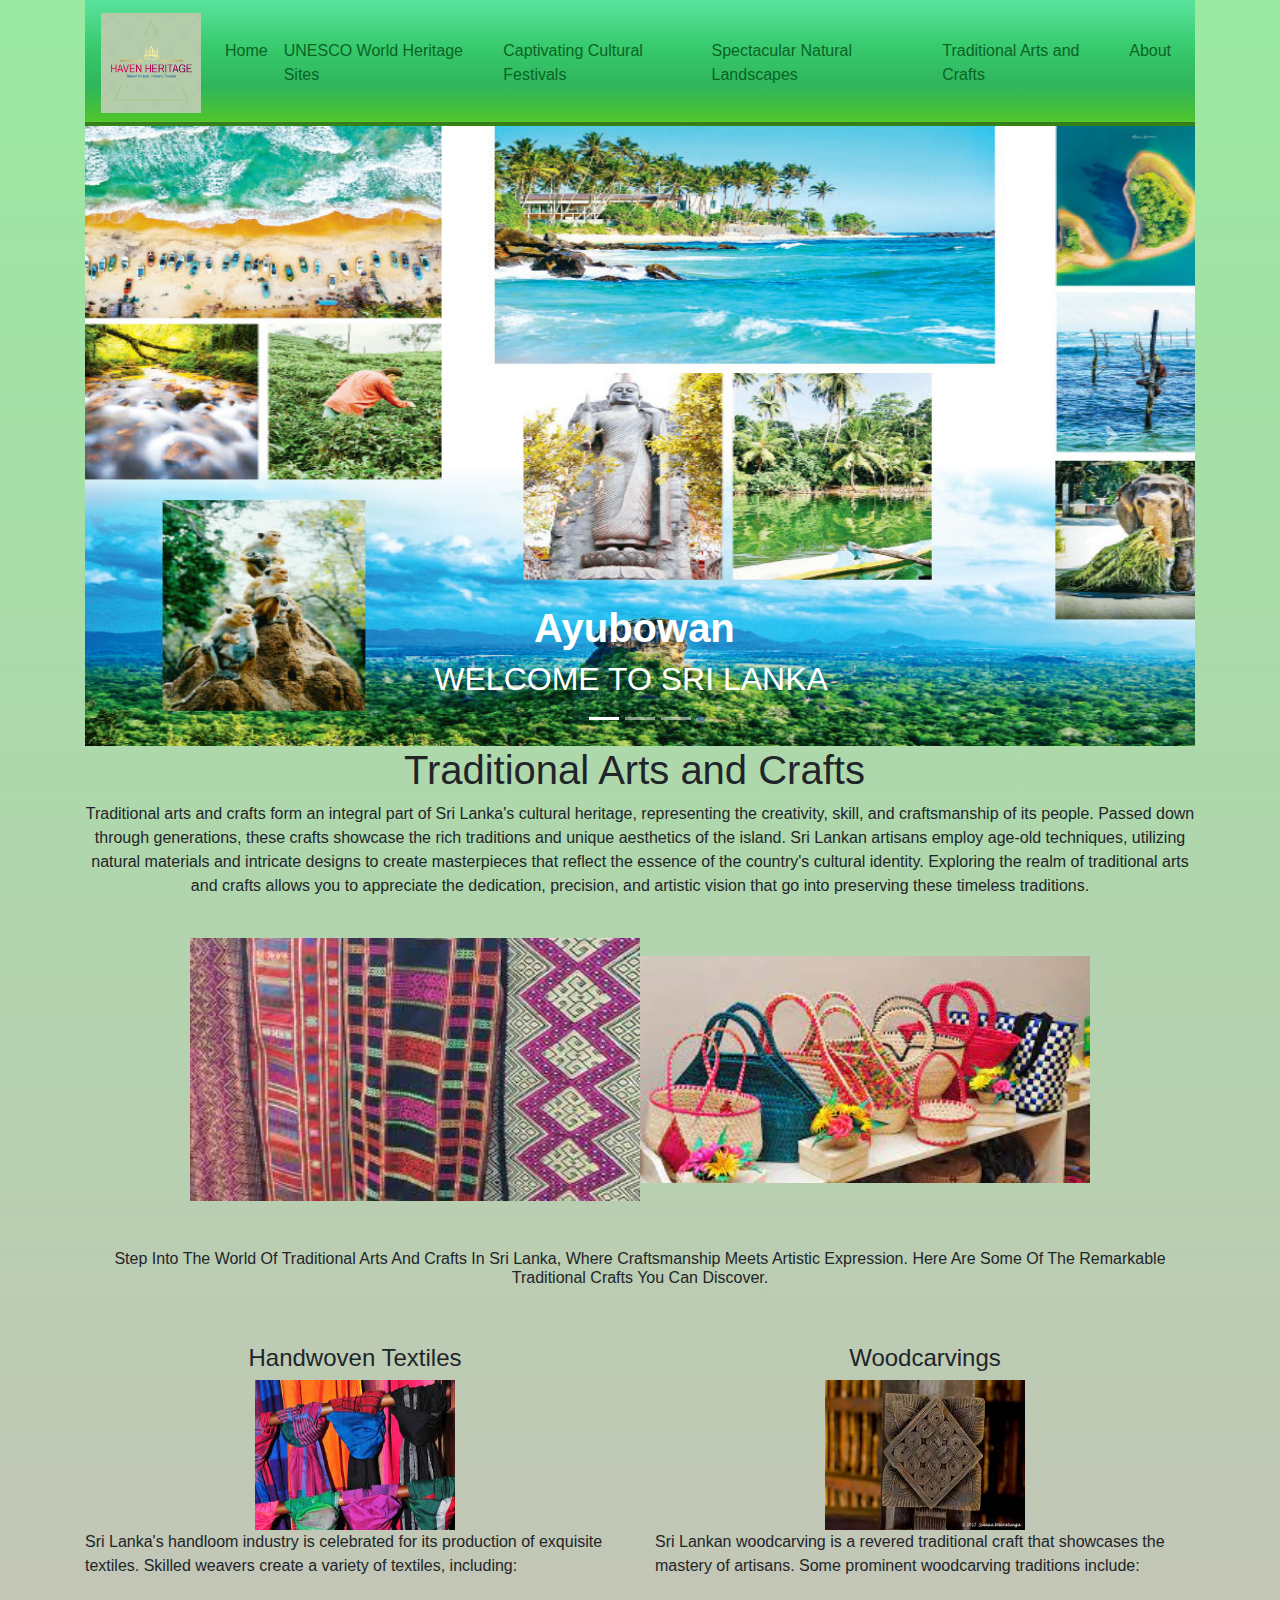
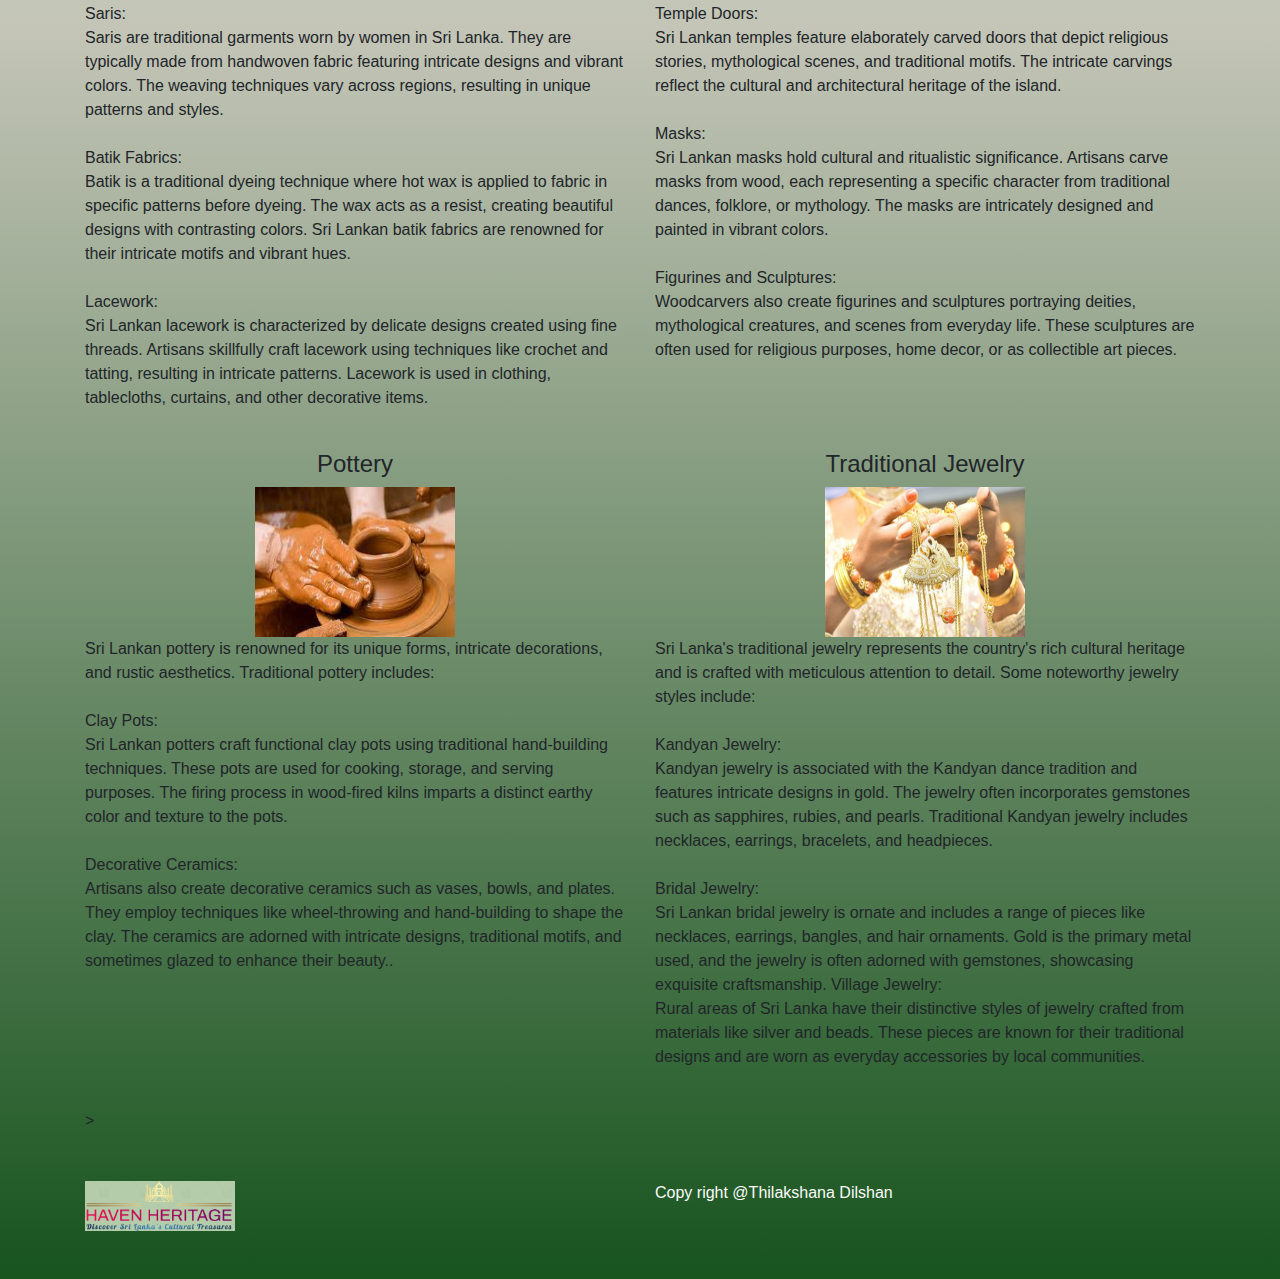
<file: Traditional Arts and Crafts.html>
<!DOCTYPE html>
<html lang="en">
  <head>
    <meta charset="utf-8">
	<meta http-equiv="X-UA-Compatible" content="IE=edge">
	<meta name="viewport" content="width=device-width, initial-scale=1">
    <title>Traditional Arts and Crafts</title>
    <!-- Bootstrap -->
	<link href="css/bootstrap-4.4.1.css" rel="stylesheet">
	<link href="styles.css" rel="stylesheet" type="text/css">
	   <link rel="shortcut icon" href="images/favicon.ico"/>
  </head>
  <body> 
  	<div class="container-fluid">
  	  <div class="container">
  	    <nav class="navbar navbar-expand-lg navbar-light bg-light"> <a class="navbar-brand" href="index.html"><img src="images/Screenshot 2023-06-11 150617.png" width="100" height="100" alt=""/></a>
  	      <button class="navbar-toggler" type="button" data-toggle="collapse" data-target="#navbarSupportedContent1" aria-controls="navbarSupportedContent1" aria-expanded="false" aria-label="Toggle navigation"> <span class="navbar-toggler-icon"></span> </button>
  	      <div class="collapse navbar-collapse" id="navbarSupportedContent1">
  	        <ul class="navbar-nav mr-auto">
  	          <li class="nav-item active"> <a class="nav-link" href="index.html">Home <span class="sr-only">(current)</span></a> </li>
  	          <li class="nav-item"> <a class="nav-link" href="UNESCO World Heritage Sites.html"> UNESCO World Heritage Sites</a> </li>
  	          <li class="nav-item"> <a class="nav-link" href="Captivating Cultural Festivals.html"> Captivating Cultural Festivals</a></li>
  	          <li class="nav-item"> <a class="nav-link" href="Spectacular Natural Landscape.html">Spectacular Natural Landscapes</a></li>
  	          <li class="nav-item"> <a class="nav-link" href="Traditional Arts and Crafts.html">Traditional Arts and Crafts</a></li>
  	          <li class="nav-item"> </li>
			  <li class="nav-item"> <a class="nav-link" href="About.html">About</a></li>
            </ul>
</div>
        </nav>
  	    <div id="carouselExampleIndicators1" class="carousel slide" data-ride="carousel" style="background-color: grey">
  	      <ol class="carousel-indicators">
  	        <li data-target="#carouselExampleIndicators1" data-slide-to="0" class="active"></li>
  	        <li data-target="#carouselExampleIndicators1" data-slide-to="1"></li>
  	        <li data-target="#carouselExampleIndicators1" data-slide-to="2"></li>
          </ol>
  	      <div class="carousel-inner" role="listbox">
  	        <div class="carousel-item active"> <img src="images/7-4.jpg" alt="First slide" width="1150" height="620" class="d-block mx-auto">
  	          <div class="carousel-caption">
  	            <h1><strong>Ayubowan</strong>&nbsp;</h1>
                <h2> WELCOME TO SRI LANKA&nbsp;&nbsp;</h2>
              </div>
            </div>
  	        <div class="carousel-item"> <img class="d-block mx-auto" src="images/2-69.jpg" alt="Second slide"  width="1150" height="620">
  	          <div class="carousel-caption">
  	            <h1>Sri Lanka's Rich Heritage</h1>
  	            <h2>Journey through time and immerse yourself in the fascinating cultural treasures that Sri Lanka has to offer.<h2>
              </div>
            </div>
  	        <div class="carousel-item"> <img class="d-block mx-auto" src="images/sri-lanka-highlights.jpg" alt="Third slide"  width="1150" height="620">
  	          <div class="carousel-caption">
  	            <h1>Experience Living History</h1>
  	            <h2>Step into a world of ancient temples, royal palaces, and vibrant traditions that have shaped Sri Lanka's captivating heritage</h2>
              </div>
            </div>
          </div>
  	      <a class="carousel-control-prev" href="#carouselExampleIndicators1" role="button" data-slide="prev"> <span class="carousel-control-prev-icon" aria-hidden="true"></span> <span class="sr-only">Previous</span> </a> <a class="carousel-control-next" href="#carouselExampleIndicators1" role="button" data-slide="next"> <span class="carousel-control-next-icon" aria-hidden="true"></span> <span class="sr-only">Next</span> </a> </div>
  	    <h1 class="text-center">Traditional Arts and Crafts&nbsp;</h1>
  	   
  	    
        <p class="text-center">
Traditional arts and crafts form an integral part of Sri Lanka's cultural heritage, representing the creativity, skill, and craftsmanship of its people. Passed down through generations, these crafts showcase the rich traditions and unique aesthetics of the island. Sri Lankan artisans employ age-old techniques, utilizing natural materials and intricate designs to create masterpieces that reflect the essence of the country's cultural identity. Exploring the realm of traditional arts and crafts allows you to appreciate the dedication, precision, and artistic vision that go into preserving these timeless traditions.</p>
		  <br> 
		  <center><img src="images/download (3).jpg" alt="" width="450" height="350" class="img-fluid"/><img src="images/download (15).jpg" alt="" width="450" height="350" class="img-fluid"/></center><br><br>
        <h6 class="text-center text-capitalize">Step into the world of traditional arts and crafts in Sri Lanka, where craftsmanship meets artistic expression. Here are some of the remarkable traditional crafts you can discover.</h6><br>
        <center>
<br>
		  <div class="row">
		    <div class="col-lg-6">
		      <h4>Handwoven Textiles</h4>
	          <img src="images/download (16).jpg" width="200" height="150" alt=""/>
	          <p class="text-left">Sri Lanka's handloom industry is celebrated for its production of exquisite textiles. Skilled weavers create a variety of textiles, including:<br><br>
				  
Saris: <br>Saris are traditional garments worn by women in Sri Lanka. They are typically made from handwoven fabric featuring intricate designs and vibrant colors. The weaving techniques vary across regions, resulting in unique patterns and styles.
<br><br>
Batik Fabrics: <br>Batik is a traditional dyeing technique where hot wax is applied to fabric in specific patterns before dyeing. The wax acts as a resist, creating beautiful designs with contrasting colors. Sri Lankan batik fabrics are renowned for their intricate motifs and vibrant hues.
<br><br>
Lacework: <br>Sri Lankan lacework is characterized by delicate designs created using fine threads. Artisans skillfully craft lacework using techniques like crochet and tatting, resulting in intricate patterns. Lacework is used in clothing, tablecloths, curtains, and other decorative items.</p>
            </div>
		    <div class="col-lg-6">
		      <h4>Woodcarvings</h4>
	          <img src="images/images (24).jpg" width="200" height="150" alt=""/>
	          <p class="text-left">Sri Lankan woodcarving is a revered traditional craft that showcases the mastery of artisans. Some prominent woodcarving traditions include:<br><br>
Temple Doors: <br>Sri Lankan temples feature elaborately carved doors that depict religious stories, mythological scenes, and traditional motifs. The intricate carvings reflect the cultural and architectural heritage of the island.
<br><br>
Masks: <br>Sri Lankan masks hold cultural and ritualistic significance. Artisans carve masks from wood, each representing a specific character from traditional dances, folklore, or mythology. The masks are intricately designed and painted in vibrant colors.<br><br>

Figurines and Sculptures: <br>Woodcarvers also create figurines and sculptures portraying deities, mythological creatures, and scenes from everyday life. These sculptures are often used for religious purposes, home decor, or as collectible art pieces.</p>		        
	          &nbsp;</div>
	      </div><br>
		  <div class="row">
		    <div class="col-lg-6">
		      <h4>Pottery</h4>
		      <img src="images/download (19).jpg" width="200" height="150" alt=""/>
		      <p class="text-left">Sri Lankan pottery is renowned for its unique forms, intricate decorations, and rustic aesthetics. Traditional pottery includes:<br><br>
Clay Pots: <br>Sri Lankan potters craft functional clay pots using traditional hand-building techniques. These pots are used for cooking, storage, and serving purposes. The firing process in wood-fired kilns imparts a distinct earthy color and texture to the pots.<br><br>

Decorative Ceramics:<br> Artisans also create decorative ceramics such as vases, bowls, and plates. They employ techniques like wheel-throwing and hand-building to shape the clay. The ceramics are adorned with intricate designs, traditional motifs, and sometimes glazed to enhance their beauty..</p>
	        </div>
		    <div class="col-lg-6">
		      <h4>Traditional Jewelry</h4>
		      <img src="images/cover-e1499942105137.jpg" width="200" height="150" alt=""/>
		      <p class="text-left">Sri Lanka's traditional jewelry represents the country's rich cultural heritage and is crafted with meticulous attention to detail. Some noteworthy jewelry styles include:<br><br>
Kandyan Jewelry:<br> Kandyan jewelry is associated with the Kandyan dance tradition and features intricate designs in gold. The jewelry often incorporates gemstones such as sapphires, rubies, and pearls. Traditional Kandyan jewelry includes necklaces, earrings, bracelets, and headpieces.<br><br>

Bridal Jewelry:<br> Sri Lankan bridal jewelry is ornate and includes a range of pieces like necklaces, earrings, bangles, and hair ornaments. Gold is the primary metal used, and the jewelry is often adorned with gemstones, showcasing exquisite craftsmanship.

Village Jewelry:<br> Rural areas of Sri Lanka have their distinctive styles of jewelry crafted from materials like silver and beads. These pieces are known for their traditional designs and are worn as everyday accessories by local communities.</p>
		      &nbsp;</div>
	      </div>
        </center>>
        <br><br>
        <footer>&nbsp;
          <div class="row">
            <div class="col-lg-6"><img src="images/Screenshot 2023-06-11 150723.png" width="150" height="50" alt=""/>&nbsp;</div>
            <div class="col-lg-6">Copy right @Thilakshana Dilshan</div>
			  <br><br>
          </div>
        </footer><br><br>
      </div>
  	</div>
  	<!-- body code goes here -->


	<!-- jQuery (necessary for Bootstrap's JavaScript plugins) --> 
	<script src="js/jquery-3.4.1.min.js"></script>

	<!-- Include all compiled plugins (below), or include individual files as needed -->
	<script src="js/popper.min.js"></script> 
  <script src="js/bootstrap-4.4.1.js"></script>
  </body>
</html>
</file>
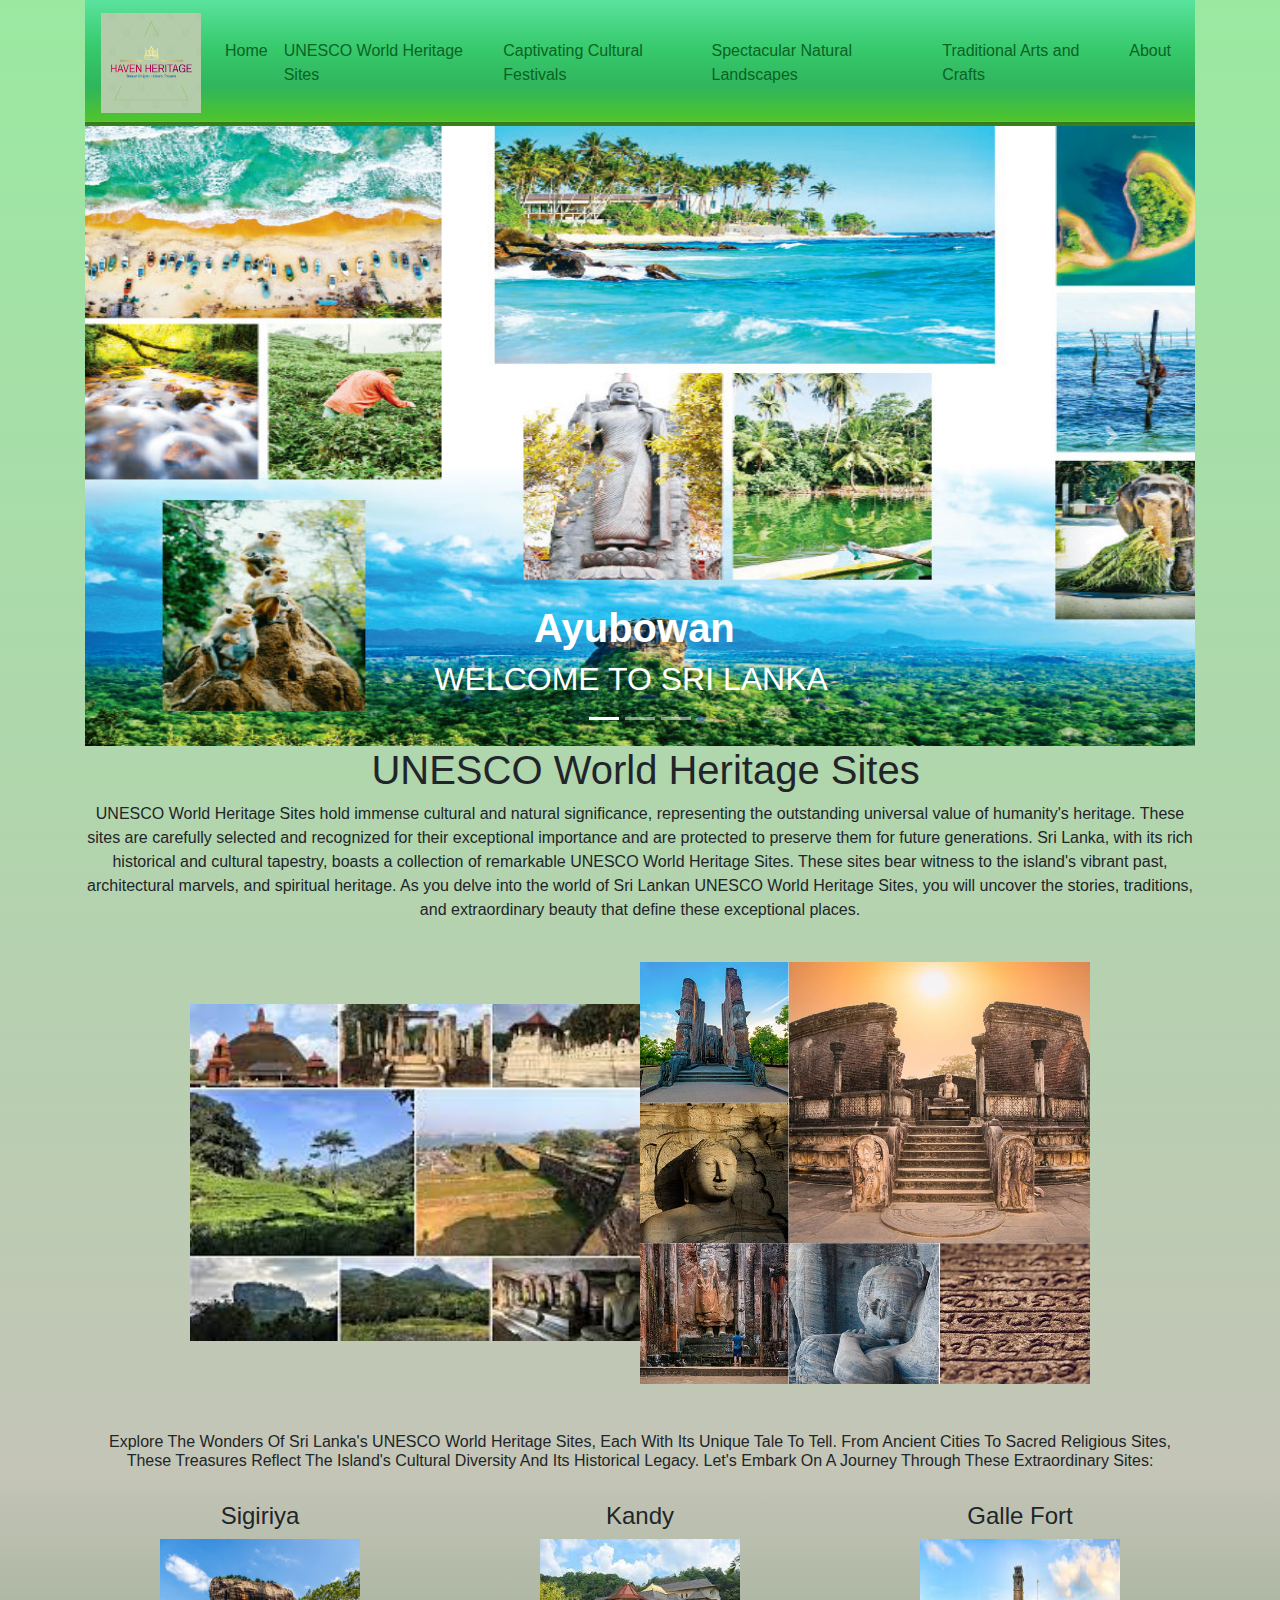
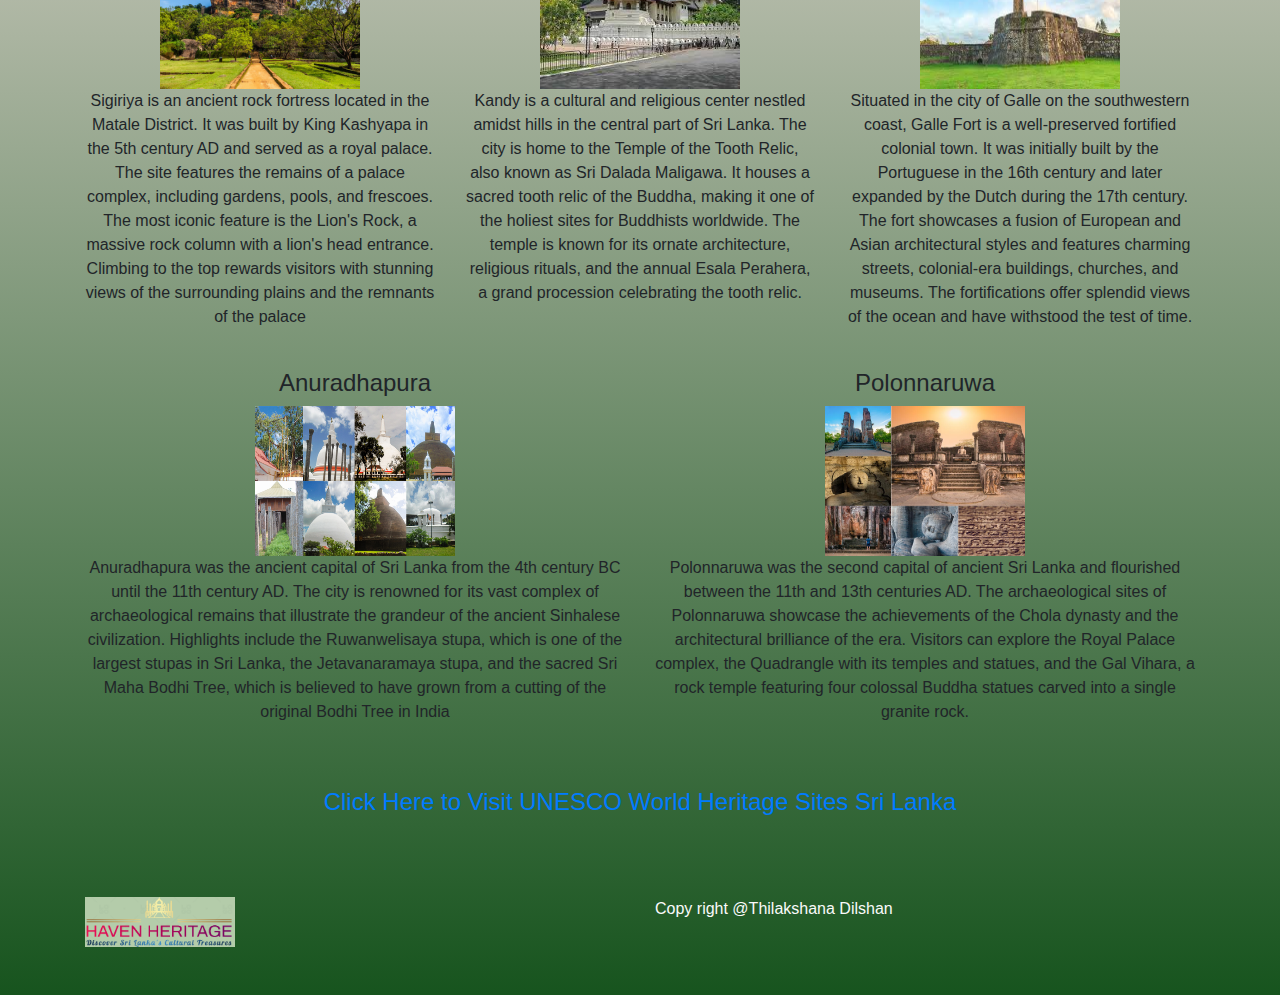
<file: UNESCO World Heritage Sites.html>
<!DOCTYPE html>
<html lang="en">
  <head>
    <meta charset="utf-8">
	<meta http-equiv="X-UA-Compatible" content="IE=edge">
	<meta name="viewport" content="width=device-width, initial-scale=1">
    <title>UNESCO World Heritage Sites</title>
    <!-- Bootstrap -->
	<link href="css/bootstrap-4.4.1.css" rel="stylesheet">
	<link href="styles.css" rel="stylesheet" type="text/css">
	   <link rel="shortcut icon" href="images/favicon.ico"/>
  </head>
  <body> 
  	<div class="container-fluid">
  	  <div class="container">
  	    <nav class="navbar navbar-expand-lg navbar-light bg-light"> <a class="navbar-brand" href="index.html"><img src="images/Screenshot 2023-06-11 150617.png" width="100" height="100" alt=""/></a>
  	      <button class="navbar-toggler" type="button" data-toggle="collapse" data-target="#navbarSupportedContent1" aria-controls="navbarSupportedContent1" aria-expanded="false" aria-label="Toggle navigation"> <span class="navbar-toggler-icon"></span> </button>
  	      <div class="collapse navbar-collapse" id="navbarSupportedContent1">
  	        <ul class="navbar-nav mr-auto">
  	          <li class="nav-item active"> <a class="nav-link" href="index.html">Home <span class="sr-only">(current)</span></a> </li>
  	          <li class="nav-item"> <a class="nav-link" href="UNESCO World Heritage Sites.html"> UNESCO World Heritage Sites</a> </li>
  	          <li class="nav-item"> <a class="nav-link" href="Captivating Cultural Festivals.html"> Captivating Cultural Festivals</a></li>
  	          <li class="nav-item"> <a class="nav-link" href="Spectacular Natural Landscape.html">Spectacular Natural Landscapes</a></li>
  	          <li class="nav-item"> <a class="nav-link" href="Traditional Arts and Crafts.html">Traditional Arts and Crafts</a></li>
  	         
			  <li class="nav-item"> <a class="nav-link" href="About.html">About</a></li>
            </ul>
</div>
        </nav>
  	    <div id="carouselExampleIndicators1" class="carousel slide" data-ride="carousel" style="background-color: grey">
  	      <ol class="carousel-indicators">
  	        <li data-target="#carouselExampleIndicators1" data-slide-to="0" class="active"></li>
  	        <li data-target="#carouselExampleIndicators1" data-slide-to="1"></li>
  	        <li data-target="#carouselExampleIndicators1" data-slide-to="2"></li>
          </ol>
  	      <div class="carousel-inner" role="listbox">
  	        <div class="carousel-item active"> <img src="images/7-4.jpg" alt="First slide" width="1150" height="620" class="d-block mx-auto">
  	          <div class="carousel-caption">
  	            <h1><strong>Ayubowan</strong>&nbsp;</h1>
                <h2> WELCOME TO SRI LANKA&nbsp;&nbsp;</h2>
              </div>
            </div>
  	        <div class="carousel-item"> <img class="d-block mx-auto" src="images/2-69.jpg" alt="Second slide"  width="1150" height="620">
  	          <div class="carousel-caption">
  	            <h1>Sri Lanka's Rich Heritage</h1>
  	            <h2>Journey through time and immerse yourself in the fascinating cultural treasures that Sri Lanka has to offer.<h2>
              </div>
            </div>
  	        <div class="carousel-item"> <img class="d-block mx-auto" src="images/sri-lanka-highlights.jpg" alt="Third slide"  width="1150" height="620">
  	          <div class="carousel-caption">
  	            <h1>Experience Living History</h1>
  	            <h2>Step into a world of ancient temples, royal palaces, and vibrant traditions that have shaped Sri Lanka's captivating heritage</h2>
              </div>
            </div>
          </div>
  	      <a class="carousel-control-prev" href="#carouselExampleIndicators1" role="button" data-slide="prev"> <span class="carousel-control-prev-icon" aria-hidden="true"></span> <span class="sr-only">Previous</span> </a> <a class="carousel-control-next" href="#carouselExampleIndicators1" role="button" data-slide="next"> <span class="carousel-control-next-icon" aria-hidden="true"></span> <span class="sr-only">Next</span> </a> </div>
  	    <h1 class="text-center">&nbsp;UNESCO World Heritage Sites</h1>
  	   
  	    
        <p class="text-center">UNESCO World Heritage Sites hold immense cultural and natural significance, representing the outstanding universal value of humanity's heritage. These sites are carefully selected and recognized for their exceptional importance and are protected to preserve them for future generations. Sri Lanka, with its rich historical and cultural tapestry, boasts a collection of remarkable UNESCO World Heritage Sites. These sites bear witness to the island's vibrant past, architectural marvels, and spiritual heritage. As you delve into the world of Sri Lankan UNESCO World Heritage Sites, you will uncover the stories, traditions, and extraordinary beauty that define these exceptional places.</p>
		  <br> <center><img src="images/download (7).jpg" alt="" width="450" height="350" class="img-fluid"/><img src="images/polonnaruwa-800x750.jpg" alt="" width="450" height="350" class="img-fluid"/></center><br><br>
        <h6 class="text-center text-capitalize">Explore the wonders of Sri Lanka's UNESCO World Heritage Sites, each with its unique tale to tell. From ancient cities to sacred religious sites, these treasures reflect the island's cultural diversity and its historical legacy. Let's embark on a journey through these extraordinary sites:</h6><br>
        <center><div class="row">
            <div class="col-lg-4">
              <h4>Sigiriya</h4>
            <img src="images/360_F_328790789_d1yYm3YJI1Wb5F0fzXuHrRfdWmI8a2f4.jpg" width="200" height="150" alt=""/> <br>   <p>Sigiriya is an ancient rock fortress located in the Matale District. It was built by King Kashyapa in the 5th century AD and served as a royal palace. The site features the remains of a palace complex, including gardens, pools, and frescoes. The most iconic feature is the Lion's Rock, a massive rock column with a lion's head entrance. Climbing to the top rewards visitors with stunning views of the surrounding plains and the remnants of the palace</p>        </div>
            <div class="col-lg-4"><h4>Kandy</h4>
            <img src="images/download (8).jpg" width="200" height="150" alt=""/>
            <p>Kandy is a cultural and religious center nestled amidst hills in the central part of Sri Lanka. The city is home to the Temple of the Tooth Relic, also known as Sri Dalada Maligawa. It houses a sacred tooth relic of the Buddha, making it one of the holiest sites for Buddhists worldwide. The temple is known for its ornate architecture, religious rituals, and the annual Esala Perahera, a grand procession celebrating the tooth relic.</p>
            </div><br>
            <div class="col-lg-4">
              <h4>Galle Fort</h4><img src="images/images (15).jpg" width="200" height="150" alt=""/>
                <p> Situated in the city of Galle on the southwestern coast, Galle Fort is a well-preserved fortified colonial town. It was initially built by the Portuguese in the 16th century and later expanded by the Dutch during the 17th century. The fort showcases a fusion of European and Asian architectural styles and features charming streets, colonial-era buildings, churches, and museums. The fortifications offer splendid views of the ocean and have withstood the test of time.</p>
              
            </div>
          </div>
        <br>
		  <div class="row">
			    <div class="col-lg-6">
			      <h4>Anuradhapura</h4>
		        <img src="images/Atamasthana.jpg" width="200" height="150" alt=""/>
		        <p>Anuradhapura was the ancient capital of Sri Lanka from the 4th century BC until the 11th century AD. The city is renowned for its vast complex of archaeological remains that illustrate the grandeur of the ancient Sinhalese civilization. Highlights include the Ruwanwelisaya stupa, which is one of the largest stupas in Sri Lanka, the Jetavanaramaya stupa, and the sacred Sri Maha Bodhi Tree, which is believed to have grown from a cutting of the original Bodhi Tree in India</p>
                </div>
			    <div class="col-lg-6">
			      <h4>Polonnaruwa</h4>
		        <img src="images/polonnaruwa-800x750.jpg" width="200" height="150" alt=""/>
		        <p>Polonnaruwa was the second capital of ancient Sri Lanka and flourished between the 11th and 13th centuries AD. The archaeological sites of Polonnaruwa showcase the achievements of the Chola dynasty and the architectural brilliance of the era. Visitors can explore the Royal Palace complex, the Quadrangle with its temples and statues, and the Gal Vihara, a rock temple featuring four colossal Buddha statues carved into a single granite rock.</p>		        
		        &nbsp;</div>
	      </div>
        </center><BR>
			<center>  <a href="https://whc.unesco.org/en/statesparties/lk"><h4>Click Here to Visit UNESCO World Heritage Sites Sri Lanka</h4></a>
</center>
        <br><br>
        <footer>&nbsp;
          <div class="row">
            <div class="col-lg-6"><img src="images/Screenshot 2023-06-11 150723.png" width="150" height="50" alt=""/>&nbsp;</div>
            <div class="col-lg-6">Copy right @Thilakshana Dilshan</div>
			  <br><br>
          </div>
        </footer><br><br>
      </div>
  	</div>
  	<!-- body code goes here -->


	<!-- jQuery (necessary for Bootstrap's JavaScript plugins) --> 
	<script src="js/jquery-3.4.1.min.js"></script>

	<!-- Include all compiled plugins (below), or include individual files as needed -->
	<script src="js/popper.min.js"></script> 
  <script src="js/bootstrap-4.4.1.js"></script>
  </body>
</html>
</file>
<file: styles.css>
@charset "utf-8";
body {
    background-image: -webkit-linear-gradient(270deg,rgba(154,233,161,1.00) 0%,rgba(196,197,183,1.00) 56.59%,rgba(23,84,30,1.00) 99.99%);
    background-image: -moz-linear-gradient(270deg,rgba(154,233,161,1.00) 0%,rgba(196,197,183,1.00) 56.59%,rgba(23,84,30,1.00) 99.99%);
    background-image: -o-linear-gradient(270deg,rgba(154,233,161,1.00) 0%,rgba(196,197,183,1.00) 56.59%,rgba(23,84,30,1.00) 99.99%);
    background-image: linear-gradient(180deg,rgba(154,233,161,1.00) 0%,rgba(196,197,183,1.00) 56.59%,rgba(23,84,30,1.00) 99.99%);
}
.card.col-md-4.col-lg-12 .card-body .btn.btn-primary {
    background-image: -webkit-linear-gradient(270deg,rgba(47,165,21,1.00) 0%,rgba(4,39,3,1.00) 100%);
    background-image: -moz-linear-gradient(270deg,rgba(47,165,21,1.00) 0%,rgba(4,39,3,1.00) 100%);
    background-image: -o-linear-gradient(270deg,rgba(47,165,21,1.00) 0%,rgba(4,39,3,1.00) 100%);
    background-image: linear-gradient(180deg,rgba(47,165,21,1.00) 0.00%,rgba(4,39,3,1.00) 100%);
}
.card.col-md-4.col-lg-12 .card-body .card-title {
    color: #094D08;
}
.col-lg-3 .card.col-md-4.col-lg-12 .card-img-top {
    background-image: -webkit-linear-gradient(270deg,rgba(175,237,159,1.00) 0%,rgba(73,194,53,1.00) 44.97%,rgba(10,92,36,1.00) 100%);
    background-image: -moz-linear-gradient(270deg,rgba(175,237,159,1.00) 0%,rgba(73,194,53,1.00) 44.97%,rgba(10,92,36,1.00) 100%);
    background-image: -o-linear-gradient(270deg,rgba(175,237,159,1.00) 0%,rgba(73,194,53,1.00) 44.97%,rgba(10,92,36,1.00) 100%);
    background-image: linear-gradient(180deg,rgba(175,237,159,1.00) 0%,rgba(73,194,53,1.00) 44.97%,rgba(10,92,36,1.00) 100%);
    background-color: #38891B;
}
.col-lg-3 .card.col-md-4.col-lg-12 .card-body {
    background-image: -webkit-linear-gradient(270deg,rgba(50,156,43,1.00) 0%,rgba(85,172,79,1.00) 49.95%,rgba(13,58,4,1.00) 99.59%);
    background-image: -moz-linear-gradient(270deg,rgba(50,156,43,1.00) 0%,rgba(85,172,79,1.00) 49.95%,rgba(13,58,4,1.00) 99.59%);
    background-image: -o-linear-gradient(270deg,rgba(50,156,43,1.00) 0%,rgba(85,172,79,1.00) 49.95%,rgba(13,58,4,1.00) 99.59%);
    background-image: linear-gradient(180deg,rgba(50,156,43,1.00) 0.00%,rgba(85,172,79,1.00) 49.95%,rgba(13,58,4,1.00) 99.59%);
}




.container-fluid .container .navbar.navbar-expand-lg.navbar-light.bg-light {
    background-image: -webkit-linear-gradient(270deg,rgba(42,132,77,0.97) 0%,rgba(91,198,135,1.00) 0%,rgba(97,206,107,0.97) 0%,rgba(97,206,107,0.97) 0%,rgba(85,226,154,0.97) 0%,rgba(49,200,104,0.97) 37.92%,rgba(41,179,88,0.97) 68.91%,rgba(74,195,36,0.97) 95.96%,rgba(96,220,51,0.97) 97.10%,rgba(53,119,29,0.97) 97.10%,rgba(52,118,28,0.97) 97.10%,rgba(49,115,24,0.97) 97.10%,rgba(50,136,17,1.00) 100%,rgba(22,186,114,0.97) 100%);
    background-image: -moz-linear-gradient(270deg,rgba(42,132,77,0.97) 0%,rgba(91,198,135,1.00) 0%,rgba(97,206,107,0.97) 0%,rgba(97,206,107,0.97) 0%,rgba(85,226,154,0.97) 0%,rgba(49,200,104,0.97) 37.92%,rgba(41,179,88,0.97) 68.91%,rgba(74,195,36,0.97) 95.96%,rgba(96,220,51,0.97) 97.10%,rgba(53,119,29,0.97) 97.10%,rgba(52,118,28,0.97) 97.10%,rgba(49,115,24,0.97) 97.10%,rgba(50,136,17,1.00) 100%,rgba(22,186,114,0.97) 100%);
    background-image: -o-linear-gradient(270deg,rgba(42,132,77,0.97) 0%,rgba(91,198,135,1.00) 0%,rgba(97,206,107,0.97) 0%,rgba(97,206,107,0.97) 0%,rgba(85,226,154,0.97) 0%,rgba(49,200,104,0.97) 37.92%,rgba(41,179,88,0.97) 68.91%,rgba(74,195,36,0.97) 95.96%,rgba(96,220,51,0.97) 97.10%,rgba(53,119,29,0.97) 97.10%,rgba(52,118,28,0.97) 97.10%,rgba(49,115,24,0.97) 97.10%,rgba(50,136,17,1.00) 100%,rgba(22,186,114,0.97) 100%);
    background-image: linear-gradient(180deg,rgba(42,132,77,0.97) 0%,rgba(91,198,135,1.00) 0%,rgba(97,206,107,0.97) 0%,rgba(97,206,107,0.97) 0%,rgba(85,226,154,0.97) 0%,rgba(49,200,104,0.97) 37.92%,rgba(41,179,88,0.97) 68.91%,rgba(74,195,36,0.97) 95.96%,rgba(96,220,51,0.97) 97.10%,rgba(53,119,29,0.97) 97.10%,rgba(52,118,28,0.97) 97.10%,rgba(49,115,24,0.97) 97.10%,rgba(50,136,17,1.00) 100%,rgba(22,186,114,0.97) 100%);
    color: #0F7641;
}
.card #collapseOne1 .card-body {
    background-image: -webkit-linear-gradient(270deg,rgba(129,198,116,1.00) 0%,rgba(30,148,61,1.00) 99.18%);
    background-image: -moz-linear-gradient(270deg,rgba(129,198,116,1.00) 0%,rgba(30,148,61,1.00) 99.18%);
    background-image: -o-linear-gradient(270deg,rgba(129,198,116,1.00) 0%,rgba(30,148,61,1.00) 99.18%);
    background-image: linear-gradient(180deg,rgba(129,198,116,1.00) 0%,rgba(30,148,61,1.00) 99.18%);

}
.card #collapseTwo1 .card-body {
    background-image: -webkit-linear-gradient(270deg,rgba(64,171,92,1.00) 0%,rgba(10,147,39,1.00) 99.59%);
    background-image: -moz-linear-gradient(270deg,rgba(64,171,92,1.00) 0%,rgba(10,147,39,1.00) 99.59%);
    background-image: -o-linear-gradient(270deg,rgba(64,171,92,1.00) 0%,rgba(10,147,39,1.00) 99.59%);
    background-image: linear-gradient(180deg,rgba(64,171,92,1.00) 0.00%,rgba(10,147,39,1.00) 99.59%);
}
.card #collapseThree1 .card-body {
    background-image: -webkit-linear-gradient(270deg,rgba(129,198,116,1.00) 0%,rgba(25,105,10,1.00) 100%);
    background-image: -moz-linear-gradient(270deg,rgba(129,198,116,1.00) 0%,rgba(25,105,10,1.00) 100%);
    background-image: -o-linear-gradient(270deg,rgba(129,198,116,1.00) 0%,rgba(25,105,10,1.00) 100%);
    background-image: linear-gradient(180deg,rgba(129,198,116,1.00) 0%,rgba(25,105,10,1.00) 100.00%);
}
.container-fluid .container footer {
    color: #FAFAFA;
}




.navbar-nav.mr-auto .nav-item .nav-link {
    color: #096423;
}
#accordion1 .card #headingOne1 {
    color: #23CE3F;
    text-shadow: 0px 0px #1DB539;
    background-color: #408C2F;
}
#headingOne1 .mb-0 a {
    color: #053F03;
}
#headingTwo1 .mb-0 .collapsed {
    color: #053F03;
}
#headingThree1 .mb-0 .collapsed {
    color: #053F03;
}



#accordion1 .card #headingThree1 {
    background-color: #408C2F;
}

#accordion1 .card #headingTwo1 {
    background-color: #408C2F;
}
</file>
